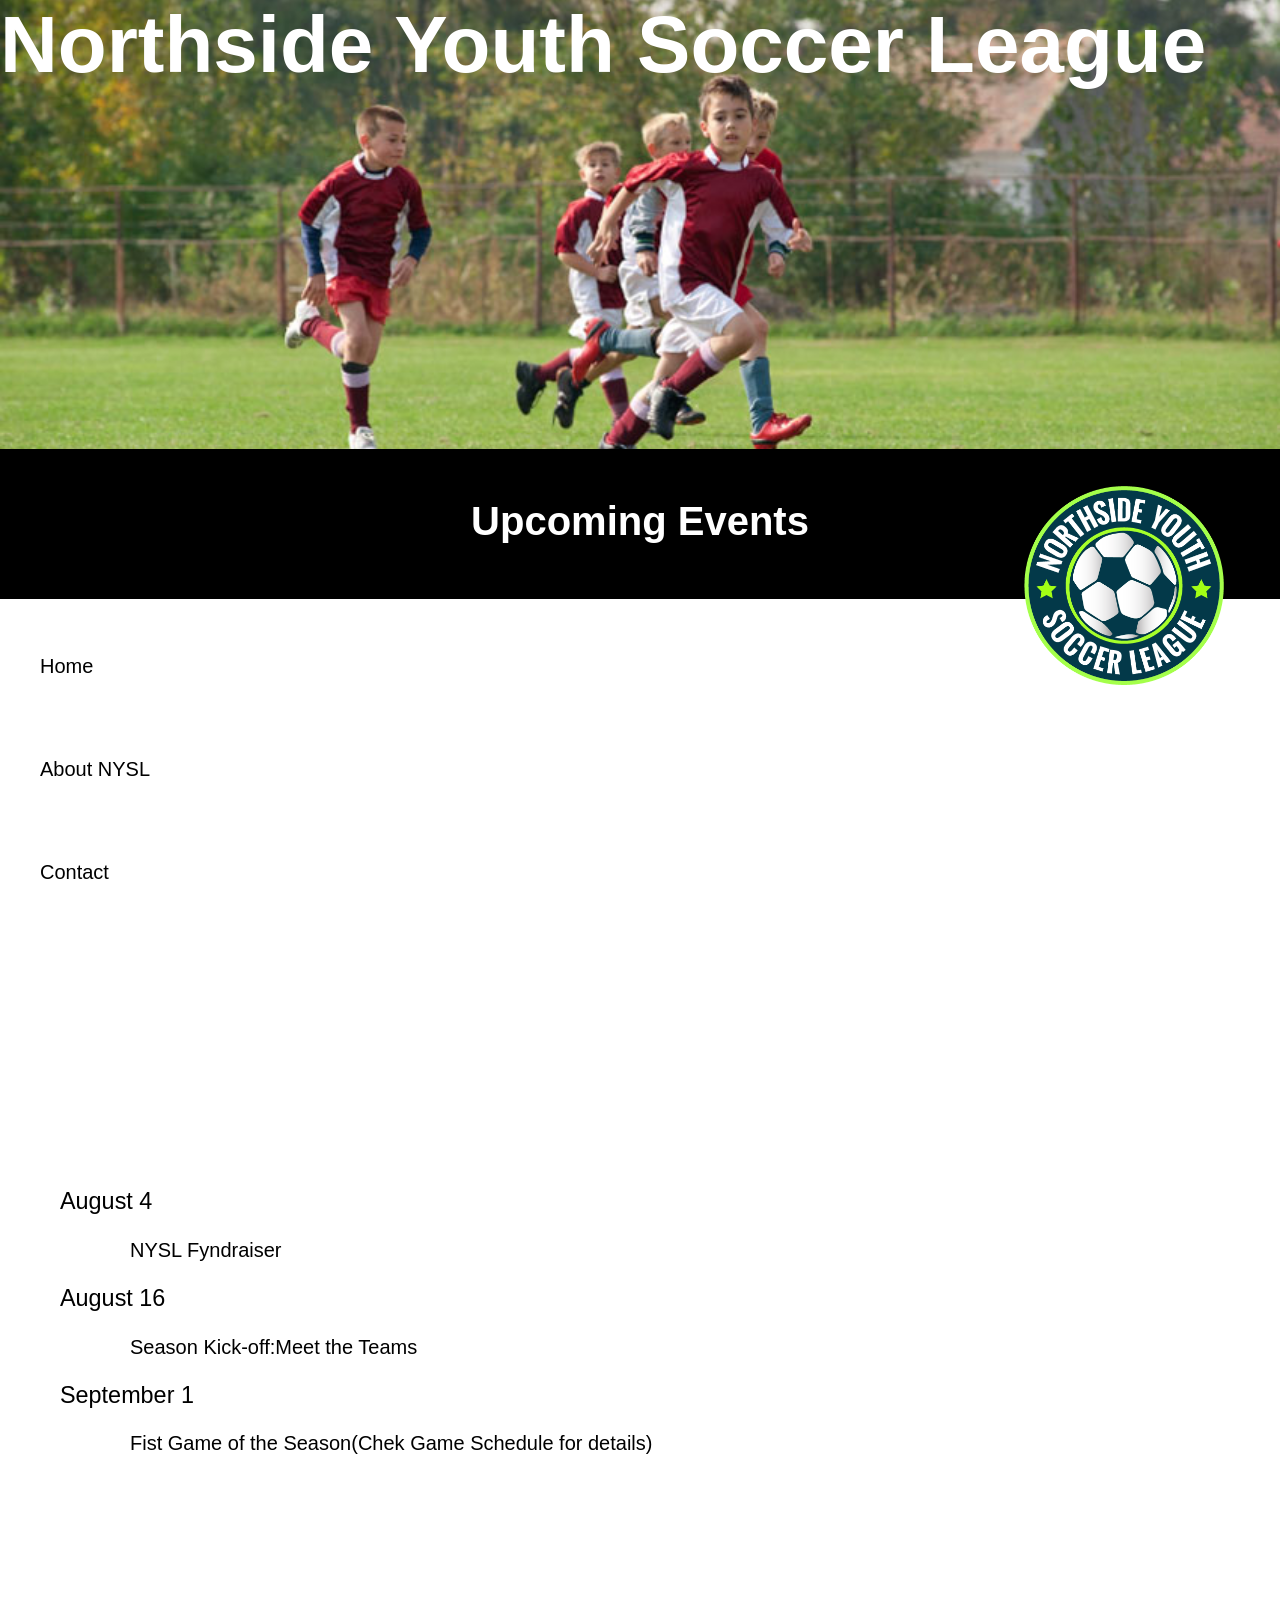
<file: PaginaCSS/index.html>
<!DOCTYPE html>
<html lang="en">
<head>
  <meta charset="utf-8">
  <meta name="viewport" content="width=device-width">
  <link rel="stylesheet" href="css/nysl.css">
  <title>About NYSL</title>
</head>
<body>
  <div class="container">
  <header class="main-header">
    <h1>Northside Youth Soccer League</h1>
  </header>
  <h2>Upcoming Events</h2>
  <img  src="img/nysl_logo.png" alt="logo">
  <nav class="nav1">
    <ul>
      <li><a href="index.html">Home</a></li> 
      <li><a href="aboutus.html">About NYSL</a></li> 
      <li><a href="contact.html">Contact</a></li>
    </ul> 
  </nav>
     <section class="sectioni">
        <article>
         <h3>August 4</h3>
         <p>NYSL Fyndraiser</p>
        </article>
        <article>
         <h3>August 16</h3>
         <p>Season Kick-off:Meet the Teams</p>
        </article>
        <article>
         <h3>September 1</h3>
         <p>Fist Game of the Season(Chek Game Schedule for details)</p>
        </article> 
    </section>
    </div>
</body>
</html>
</file>
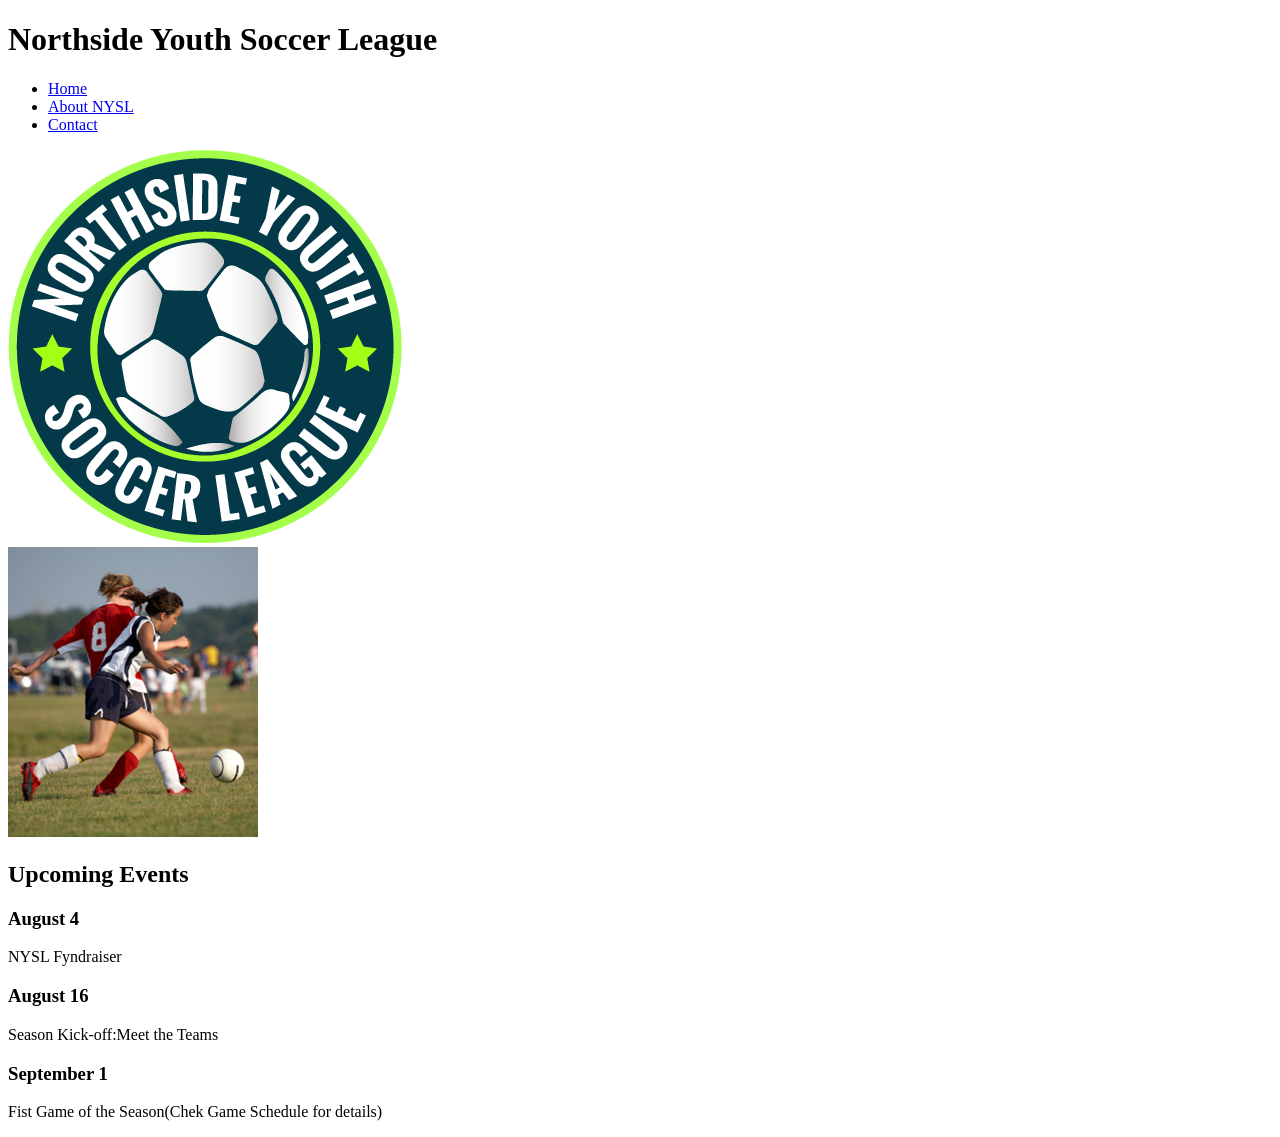
<file: PaginaHTML/index.html>
<!DOCTYPE html>
<html lang="en">
<head>
  <meta charset="utf-8">
  <meta name="viewport" content="width=device-width">
 <title>About NYSL</title>
</head>
<body>
  <header><h1>Northside Youth Soccer League</h1>
  <nav>
    <ul>
      <li><a href="index.html">Home</a></li> 
      <li><a href="aboutus.html">About NYSL</a></li> 
      <li><a href="contact.html">Contact</a></li>
    </ul> 
  </nav>
  </header>
  <aside><img src="img/nysl_logo.png" alt="logoNYSL"></aside>

   <aside><img  src="img/soccer_image2.jpg" alt="niña jugando"></aside>  
     <section>
       <h2>Upcoming Events</h2>
        <article>
         <h3>August 4</h3>
         <p>NYSL Fyndraiser</p>
        </article>
        <article>
         <h3>August 16</h3>
         <p>Season Kick-off:Meet the Teams</p>
        </article>
        <article>
         <h3>September 1</h3>
         <p>Fist Game of the Season(Chek Game Schedule for details)</p>
        </article> 
    </section>
 
</body>
</html>
</file>
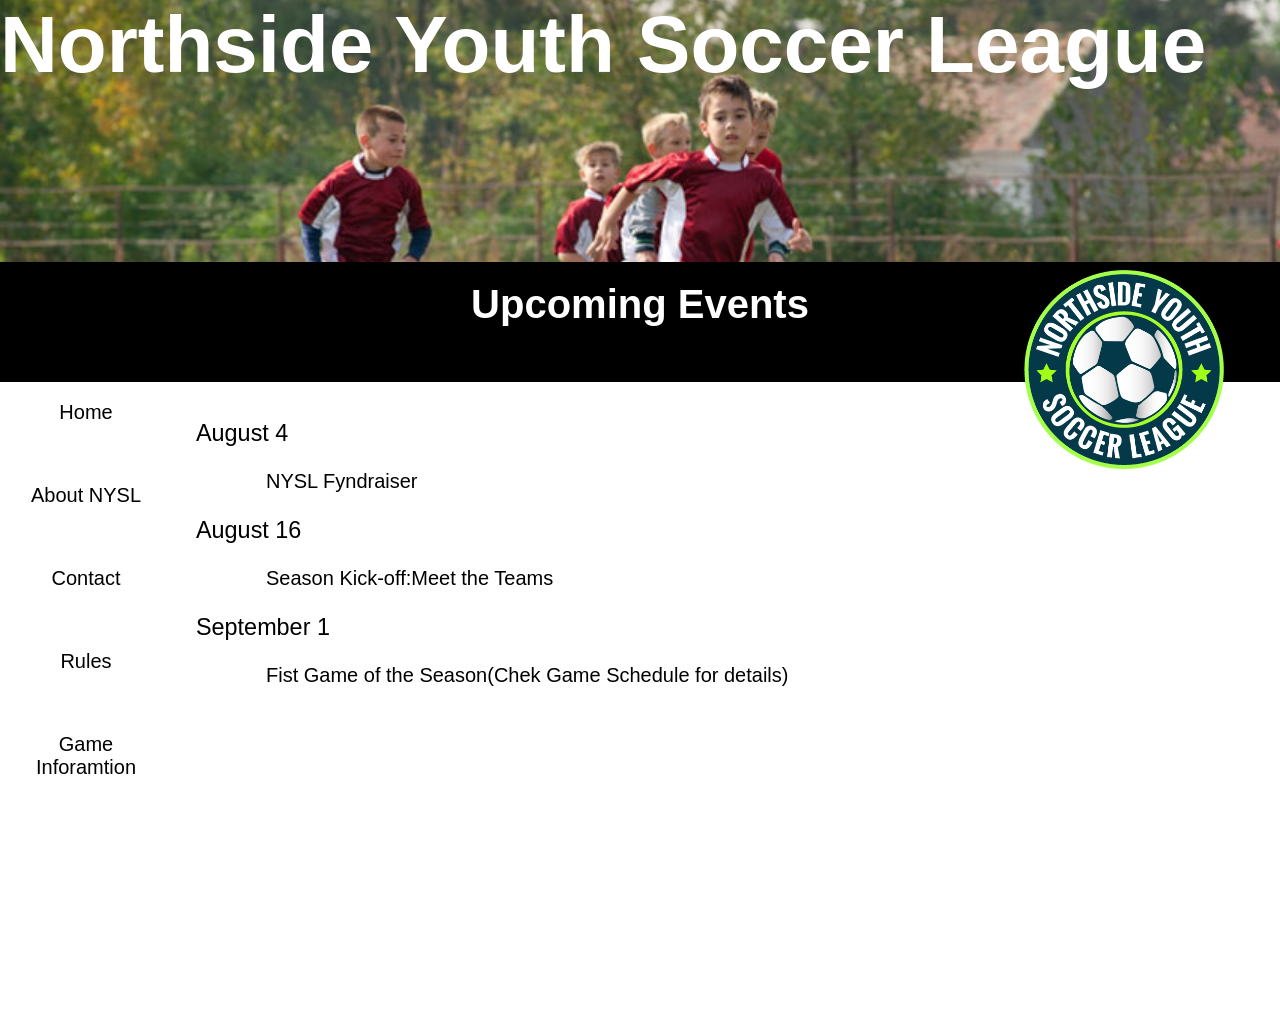
<file: PaginaList/index.html>
<!DOCTYPE html>
<html lang="en">
<head>
  <meta charset="utf-8">
  <meta name="viewport" content="width=device-width">
  <link rel="stylesheet" href="css/nysl.css">
  <title>About NYSL</title>
</head>
<body>
  <div class="container">
  <header class="main-header">
    <h1>Northside Youth Soccer League</h1>
  </header>
  <h2>Upcoming Events</h2>
  <img  src="img/nysl_logo.png" alt="logo">
  <div class="sub-container">
  <nav class="nav1">
    <ul>
      <li><a href="index.html">Home</a></li> 
      <li><a href="aboutus.html">About NYSL</a></li> 
      <li><a href="contact.html">Contact</a></li>
      <li><a href="rules.html">Rules</a></li>
      <li><a href="game_info.html">Game Inforamtion</a></li>
    </ul> 
  </nav>
     <section class="sectioni">
        <article>
         <h3>August 4</h3>
         <p>NYSL Fyndraiser</p>
        </article>
        <article>
         <h3>August 16</h3>
         <p>Season Kick-off:Meet the Teams</p>
        </article>
        <article>
         <h3>September 1</h3>
         <p>Fist Game of the Season(Chek Game Schedule for details)</p>
        </article> 
    </section>
    </div>
    </div>
</body>
</html>
</file>
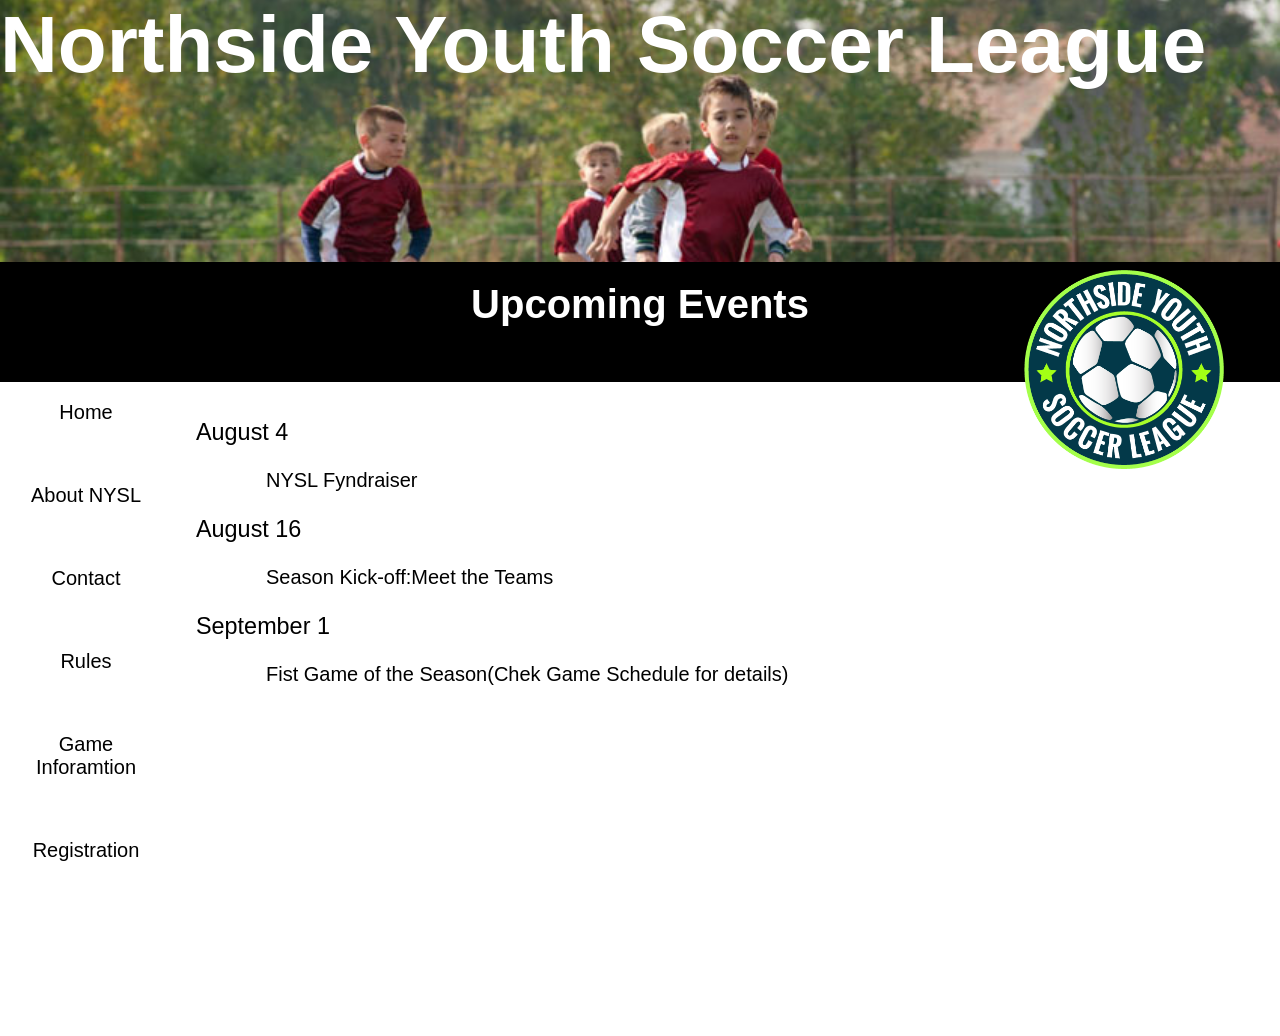
<file: PaginaMaps/index.html>
<!DOCTYPE html>
<html lang="en">
<head>
  <meta charset="utf-8">
  <meta name="viewport" content="width=device-width">
  <link rel="stylesheet" href="css/nysl.css">
  <title>About NYSL</title>
</head>
<body>
  <div class="container">
  <header class="main-header">
    <h1>Northside Youth Soccer League</h1>
  </header>
  <h2>Upcoming Events</h2>
  <img  src="img/nysl_logo.png" alt="logo">
  <div class="sub-container">
  <nav class="nav1">
    <ul>
      <li><a href="index.html">Home</a></li> 
      <li><a href="aboutus.html">About NYSL</a></li> 
      <li><a href="contact.html">Contact</a></li>
      <li><a href="rules.html">Rules</a></li>
      <li><a href="game_info.html">Game Inforamtion</a></li>
      <li><a href="registration.html">Registration</a></li>
    </ul> 
  </nav>
     <section class="sectioni">
        <article>
         <h3>August 4</h3>
         <p>NYSL Fyndraiser</p>
        </article>
        <article>
         <h3>August 16</h3>
         <p>Season Kick-off:Meet the Teams</p>
        </article>
        <article>
         <h3>September 1</h3>
         <p>Fist Game of the Season(Chek Game Schedule for details)</p>
        </article> 
    </section>
    </div>
    </div>
</body>
</html>
</file>
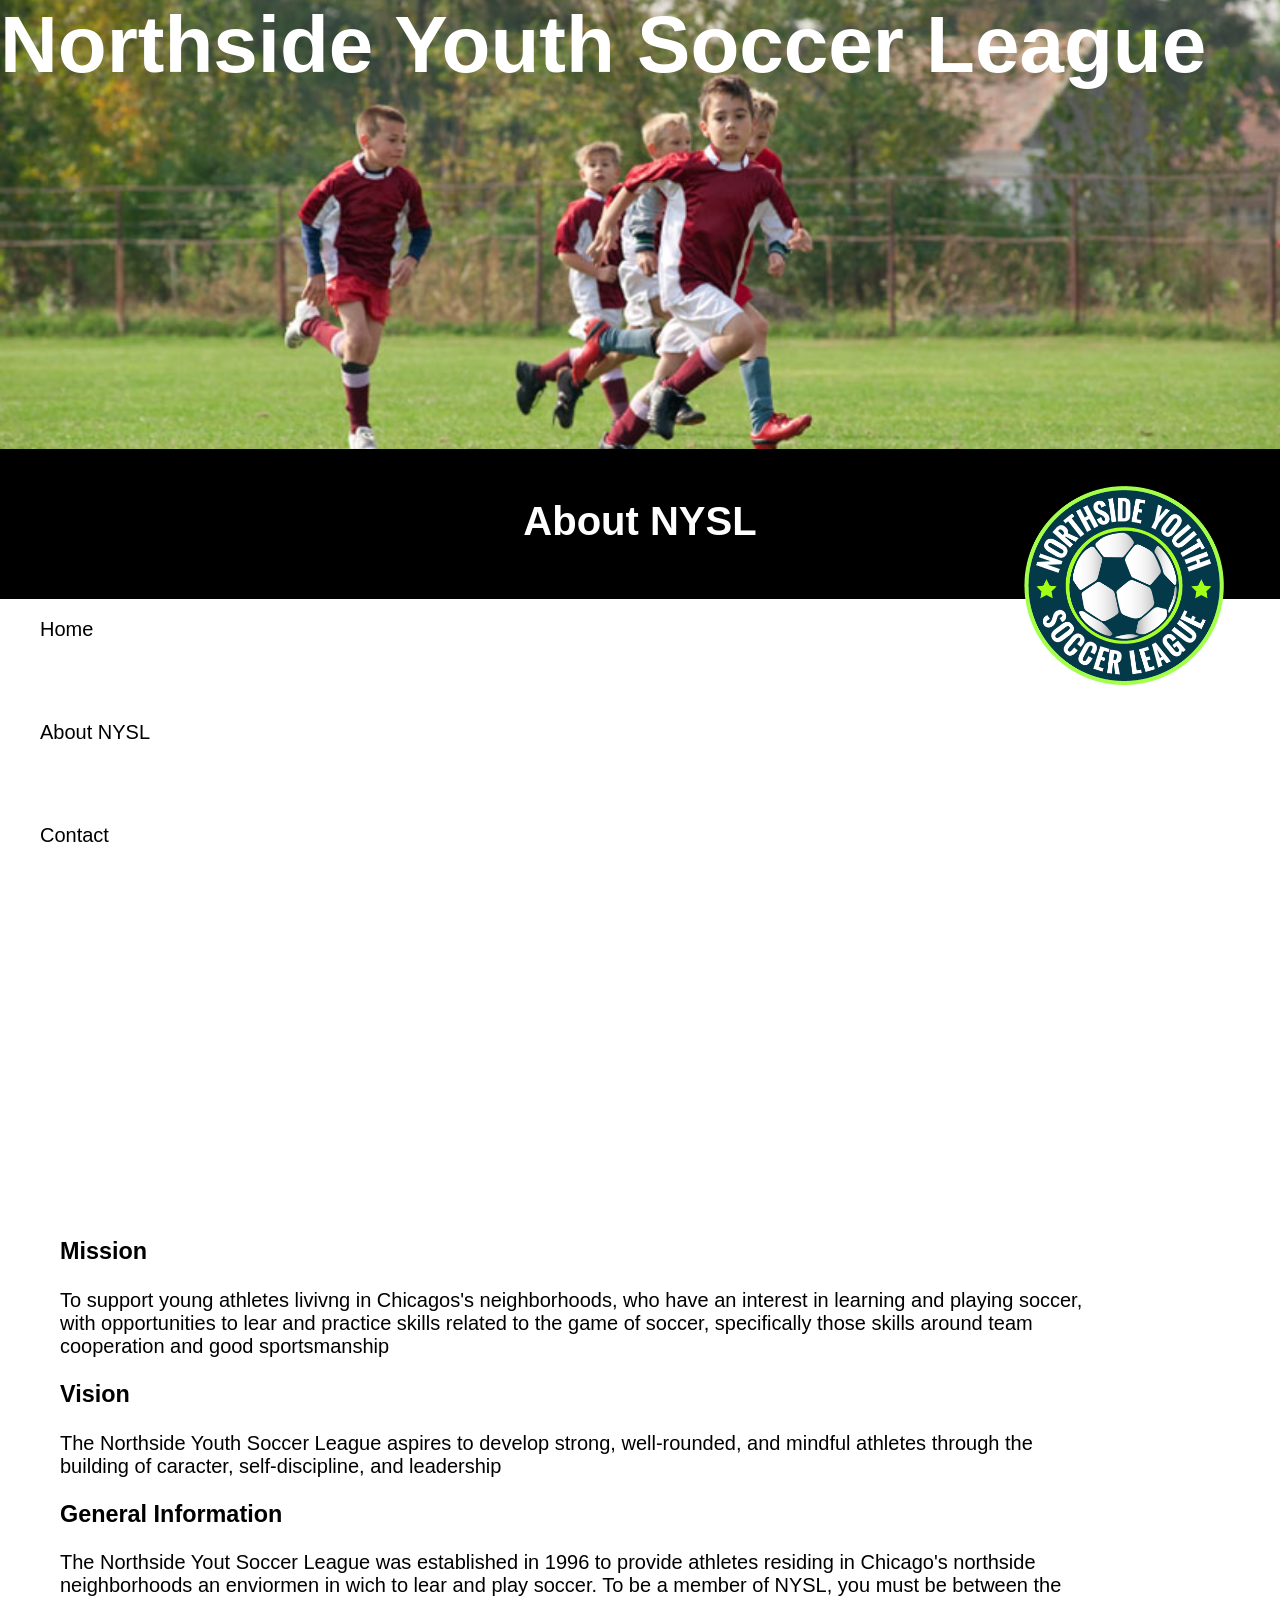
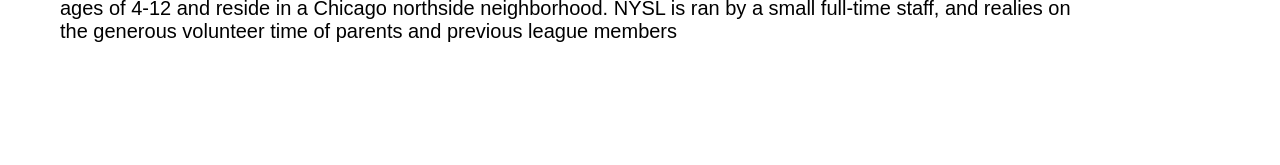
<file: PaginaCSS/aboutus.html>
<!DOCTYPE html>
<html lang="en">
<head>
 <meta charset="utf-8">
 <meta name="viewport" content="width=device-width">
 <link rel="stylesheet" href="css/nysl.css">
 <title>About NTSL</title>
</head>
<body>
  
   <header class="main-header"> <h1>Northside Youth Soccer League </h1></header>
   <img  src="img/nysl_logo.png" alt="logo">
   <h2>About NYSL</h2> 
   <nav class="nav2">
     <ul>
      <li><a href="index.html">Home</a></li>
      <li><a href="aboutus.html">About NYSL</a></li>
      <li><a href="contact.html">Contact</a></li>
     </ul> 
    </nav>
    <section class="sectiona">
    <article>
    <h3>Mission</h3>
    <p>To support young athletes livivng in Chicagos's neighborhoods,
    who have an interest in learning and playing soccer, with opportunities
    to lear and practice skills related to the game of soccer, specifically
    those skills around team cooperation and good sportsmanship</p>
    </article>
    <article>
    <h3>Vision</h3>
    <p>The Northside Youth Soccer League aspires to develop strong,
    well-rounded, and mindful athletes through the building of caracter,
    self-discipline, and leadership
    </p>
    </article>
    <article>
    <h3>General Information</h3>
    <p>The Northside Yout Soccer League was established in 1996 to
    provide athletes residing in Chicago's northside neighborhoods
    an enviormen in wich to lear and play soccer. To be a member of
    NYSL, you must be between the ages of 4-12 and reside in a Chicago
    northside neighborhood. NYSL is ran by a small full-time staff,
    and realies on the generous volunteer time of parents and previous
    league members
    </p>
    </article>
  </section>
</body>
</html>
</file>
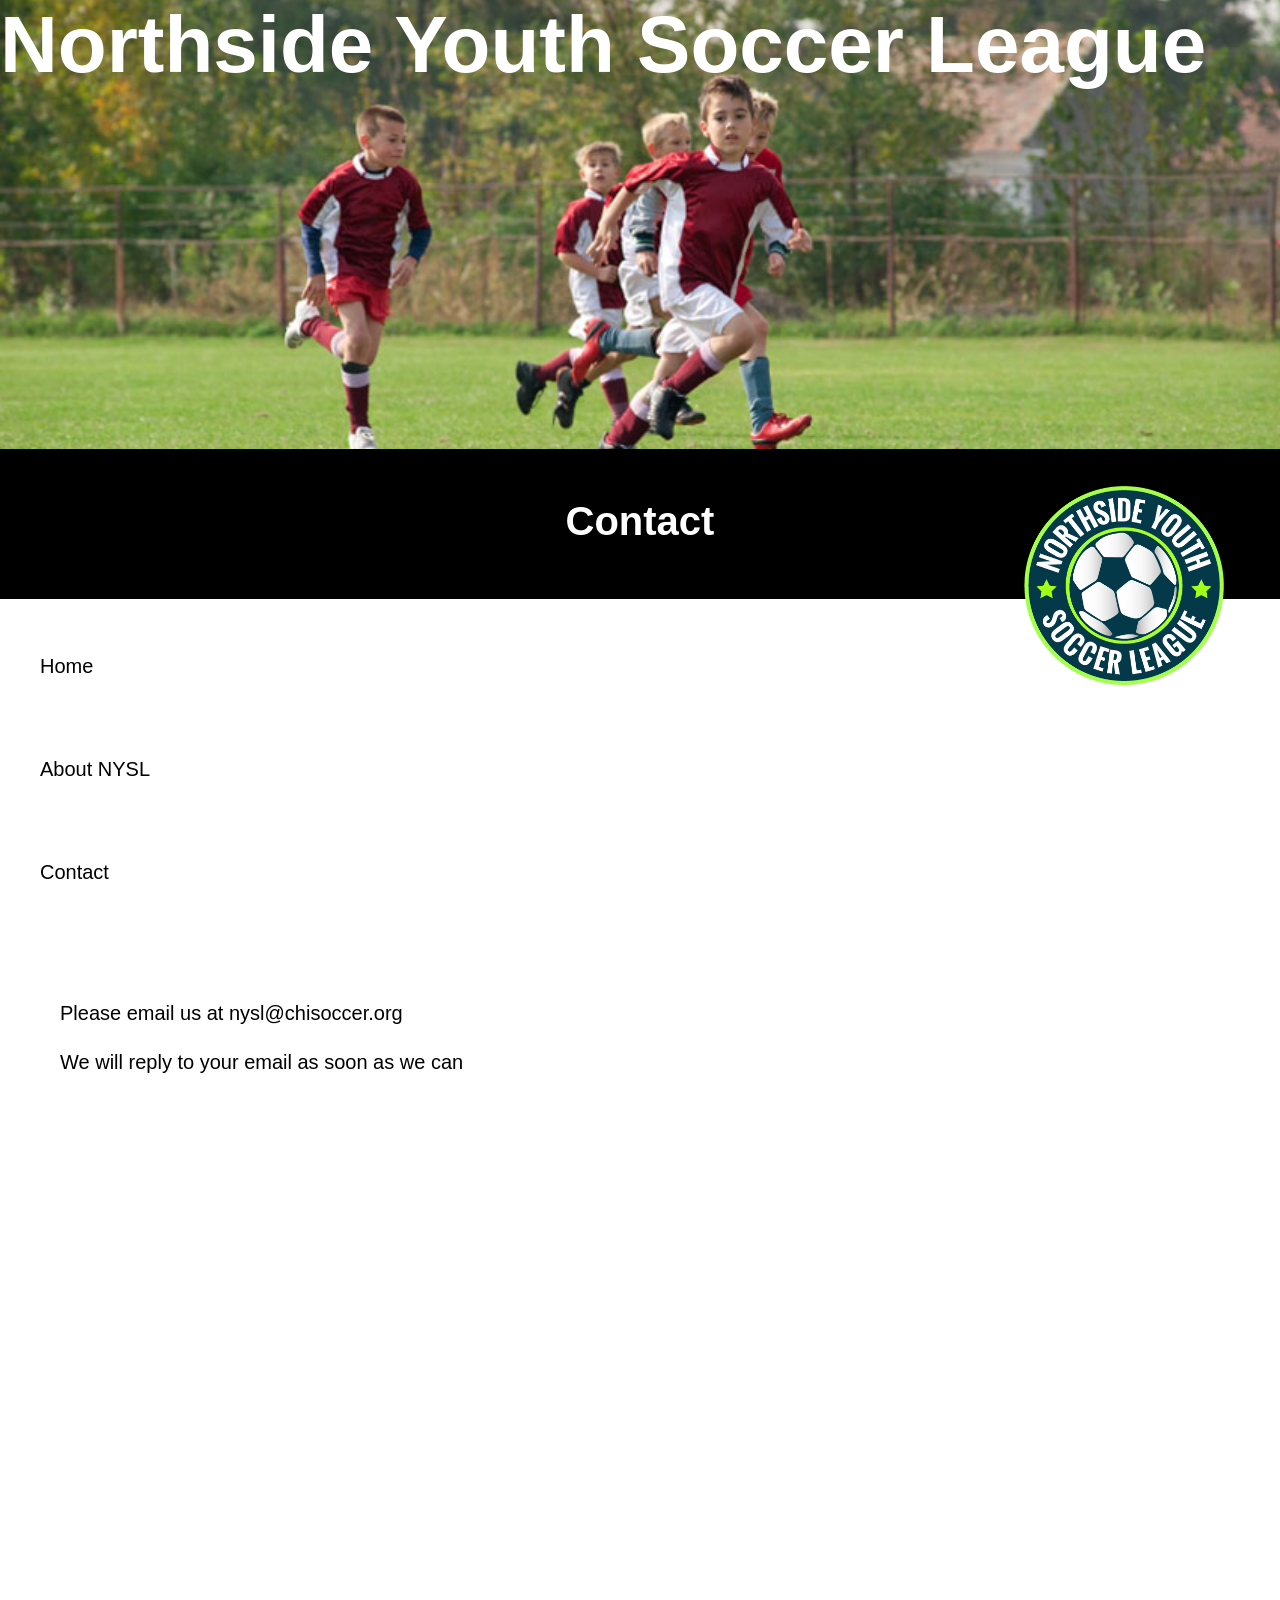
<file: PaginaCSS/contact.html>
<!DOCTYPE html>
<html lang="en">
 <head>
  <meta charset="utf-8">
  <meta name="viewport" content="width=device-width">
  <link rel="stylesheet" href="css/nysl.css">
  <title>About NTSL</title>
 </head>
 <body>
     <header class="main-header"><h1>Northside Youth Soccer League</h1></header>
     <img  src="img/nysl_logo.png" alt="logo">
     <h2>Contact</h2>
     <nav class="nav3">
        <ul>
            <li><a href="index.html">Home</a></li>
            <li><a href="aboutus.html">About NYSL</a></li>
            <li><a href="contact.html">Contact</a></li>
        </ul> 
      </nav>
     <section class="sectionc">
        <h4>Please email us at nysl@chisoccer.org</h4>
        <p>We will reply to your email as soon as we can</p>
    </section>
  </body>
</html>
</file>
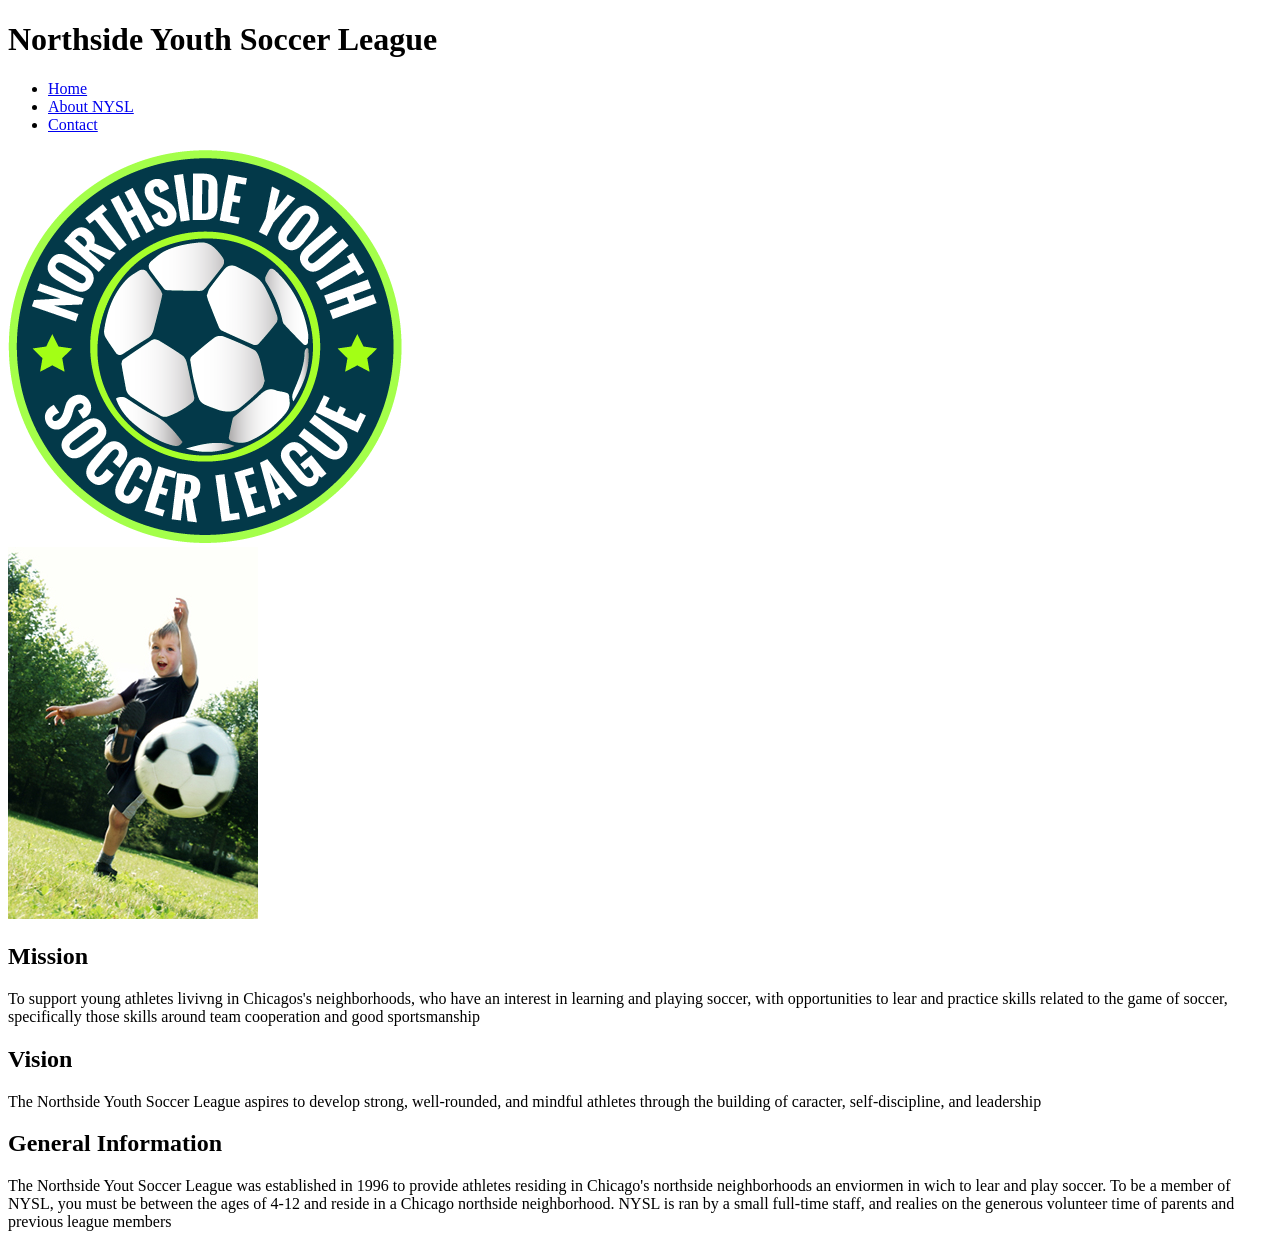
<file: PaginaHTML/aboutus.html>
<!DOCTYPE html>
<html lang="en">
<head>
 <meta charset="utf-8">
 <meta name="viewport" content="width=device-width">
 <title>About NTSL</title>
</head>
<body>
  
   <header> <h1>Northside Youth Soccer League </h1>
    <nav>
     <ul>
      <li><a href="index.html">Home</a></li>
      <li><a href="#">About NYSL</a></li>
      <li><a href="contact.html">Contact</a></li>
     </ul> 
    </nav>
  </header>
  <aside><img src="img/nysl_logo.png" alt="logoNYSL"></aside>

   <aside><img src="img/soccer_image1.jpg" alt="niñojugando"></aside>
   <section>
    <article>
    <h2>Mission</h2>
    <p>To support young athletes livivng in Chicagos's neighborhoods,
    who have an interest in learning and playing soccer, with opportunities
    to lear and practice skills related to the game of soccer, specifically
    those skills around team cooperation and good sportsmanship</p>
    </article>
    <article>
    <h2>Vision</h2>
    <p>The Northside Youth Soccer League aspires to develop strong,
    well-rounded, and mindful athletes through the building of caracter,
    self-discipline, and leadership
    </p>
    </article>
    <article>
    <h2>General Information</h2>
    <p>The Northside Yout Soccer League was established in 1996 to
    provide athletes residing in Chicago's northside neighborhoods
    an enviormen in wich to lear and play soccer. To be a member of
    NYSL, you must be between the ages of 4-12 and reside in a Chicago
    northside neighborhood. NYSL is ran by a small full-time staff,
    and realies on the generous volunteer time of parents and previous
    league members
    </p>
    </article>
  </section>
</body>
</html>
</file>
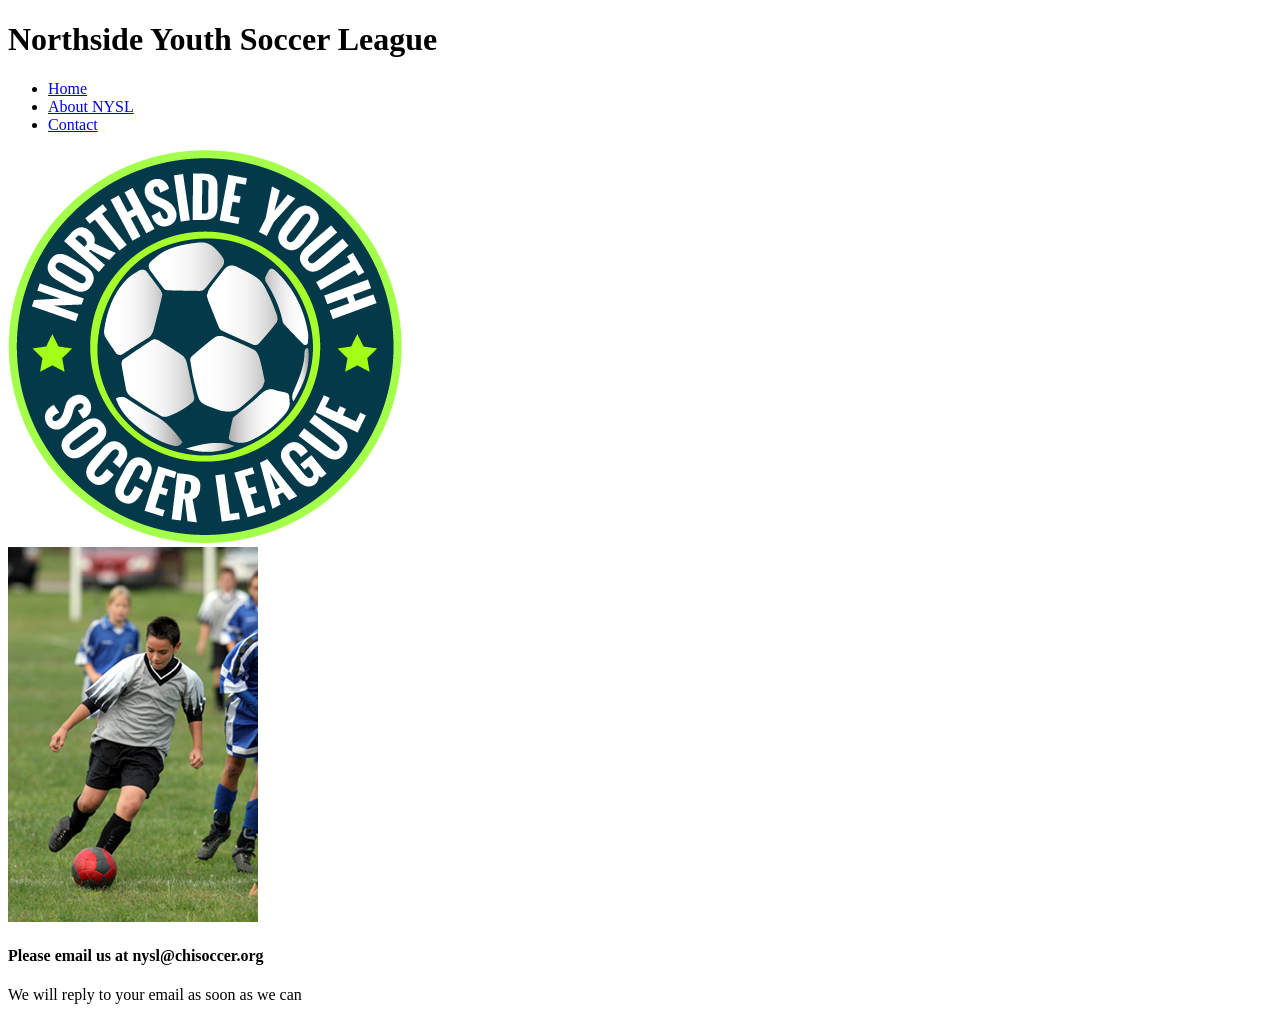
<file: PaginaHTML/contact.html>
<!DOCTYPE html>
<html lang="en">
 <head>
  <meta charset="utf-8">
  <meta name="viewport" content="width=device-width">
  <title>About NTSL</title>
 </head>
 <body>
     <header><h1>Northside Youth Soccer League</h1>
      <nav>
        <ul>
            <li><a href="index.html">Home</a></li>
            <li><a href="aboutus.html">About NYSL</a></li>
            <li><a href="contact.html">Contact</a></li>
        </ul> 
      </nav>
     </header>
     <aside><img src="img/nysl_logo.png" alt="logoNYSL"></aside>
     <aside><img src="img/soccer_image3.jpg" alt="niñojugando"></aside>
     <section>
        <h4>Please email us at nysl@chisoccer.org</h4>
        <p>We will reply to your email as soon as we can</p>
    </section>
  </body>
</html>
</file>
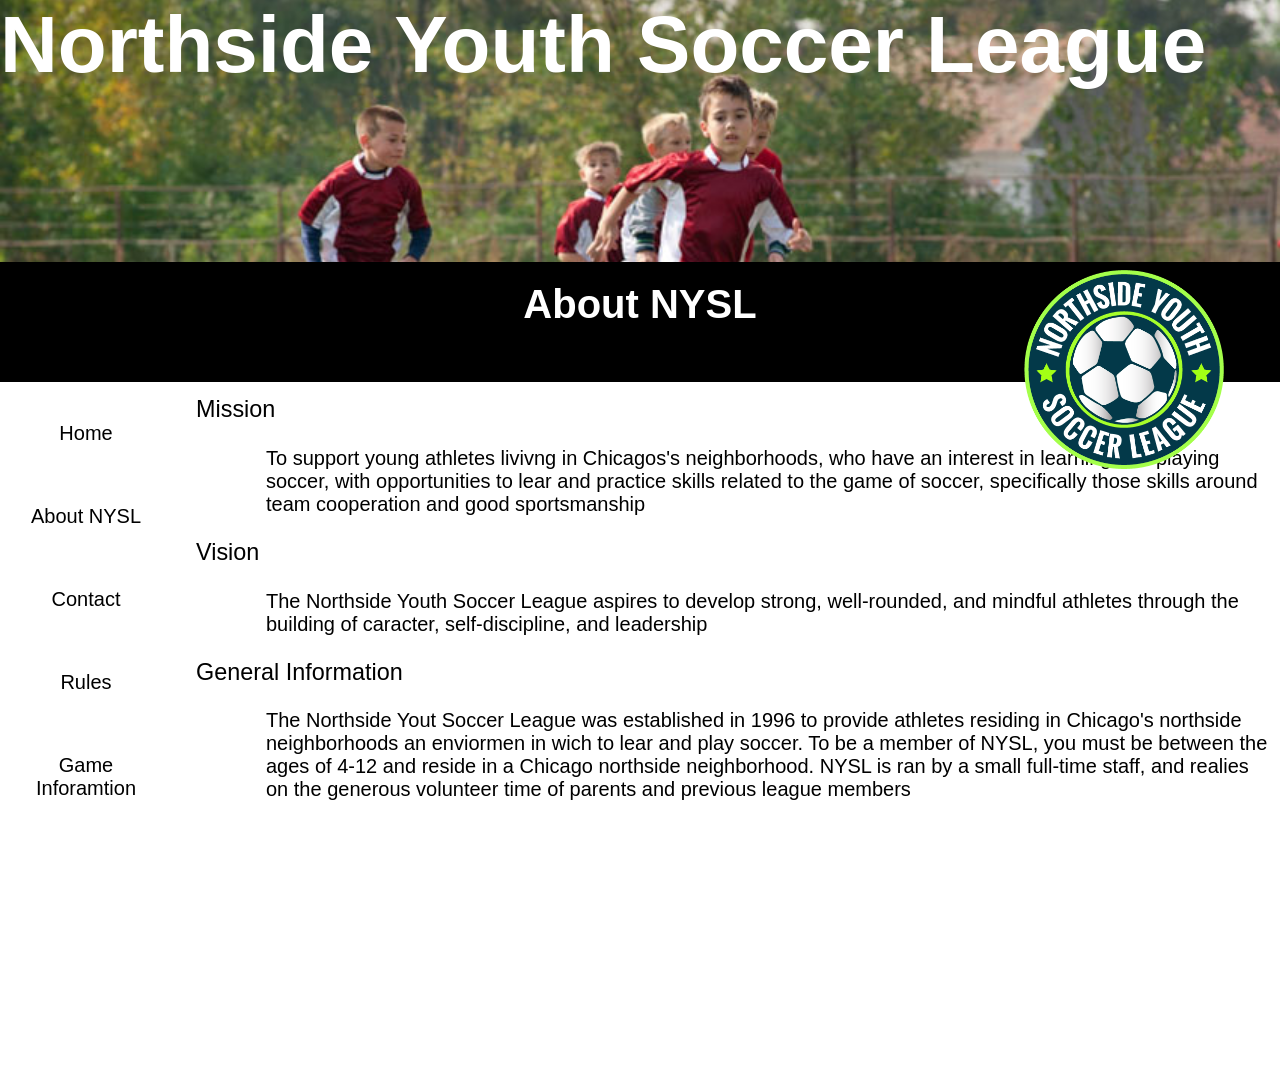
<file: PaginaList/aboutus.html>
<!DOCTYPE html>
<html lang="en">
<head>
 <meta charset="utf-8">
 <meta name="viewport" content="width=device-width">
 <link rel="stylesheet" href="css/nysl.css">
 <title>About NTSL</title>
</head>
<body>
   <div class="container">
   <header class="main-header"> <h1>Northside Youth Soccer League </h1></header>
   <img  src="img/nysl_logo.png" alt="logo">
   <h2>About NYSL</h2>
   <div class="sub-container"> 
   <nav class="nav2">
     <ul>
      <li><a href="index.html">Home</a></li>
      <li><a href="aboutus.html">About NYSL</a></li>
      <li><a href="contact.html">Contact</a></li>
      <li><a href="rules.html">Rules</a></li>
      <li><a href="game_info.html">Game Inforamtion</a></li>
     </ul> 
    </nav>
    <section class="sectiona">
    <article>
    <h3>Mission</h3>
    <p>To support young athletes livivng in Chicagos's neighborhoods,
    who have an interest in learning and playing soccer, with opportunities
    to lear and practice skills related to the game of soccer, specifically
    those skills around team cooperation and good sportsmanship</p>
    </article>
    <article>
    <h3>Vision</h3>
    <p>The Northside Youth Soccer League aspires to develop strong,
    well-rounded, and mindful athletes through the building of caracter,
    self-discipline, and leadership
    </p>
    </article>
    <article>
    <h3>General Information</h3>
    <p>The Northside Yout Soccer League was established in 1996 to
    provide athletes residing in Chicago's northside neighborhoods
    an enviormen in wich to lear and play soccer. To be a member of
    NYSL, you must be between the ages of 4-12 and reside in a Chicago
    northside neighborhood. NYSL is ran by a small full-time staff,
    and realies on the generous volunteer time of parents and previous
    league members
    </p>
    </article>
  </section>
  </div>
  </div>
</body>
</html>
</file>
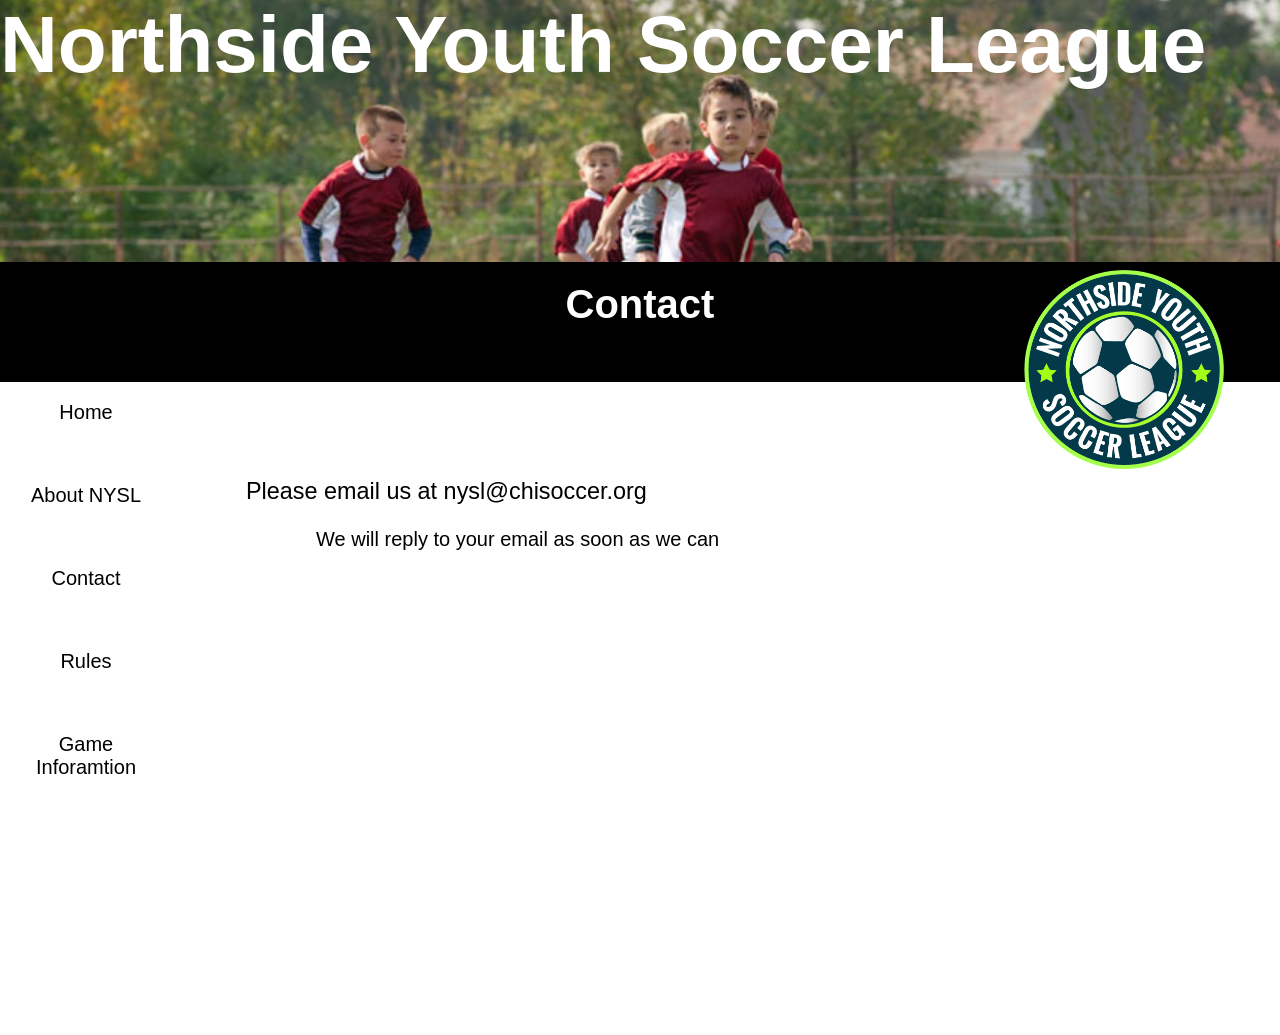
<file: PaginaList/contact.html>
<!DOCTYPE html>
<html lang="en">
 <head>
  <meta charset="utf-8">
  <meta name="viewport" content="width=device-width">
  <link rel="stylesheet" href="css/nysl.css">
  <title>About NTSL</title>
 </head>
 <body>
     <header class="main-header"><h1>Northside Youth Soccer League</h1></header>
     <img  src="img/nysl_logo.png" alt="logo">
     <h2>Contact</h2>
     <div class="sub-container">
     <nav class="nav3">
        <ul>
            <li><a href="index.html">Home</a></li>
            <li><a href="aboutus.html">About NYSL</a></li>
            <li><a href="contact.html">Contact</a></li>
            <li><a href="rules.html">Rules</a></li>
            <li><a href="game_info.html">Game Inforamtion</a></li>
        </ul> 
      </nav>
     <section class="sectionc">
       <article>
        <h3>Please email us at nysl@chisoccer.org</h3>
        <p>We will reply to your email as soon as we can</p>
        </article>
      </section>
     </div>
  </body>
</html>
</file>
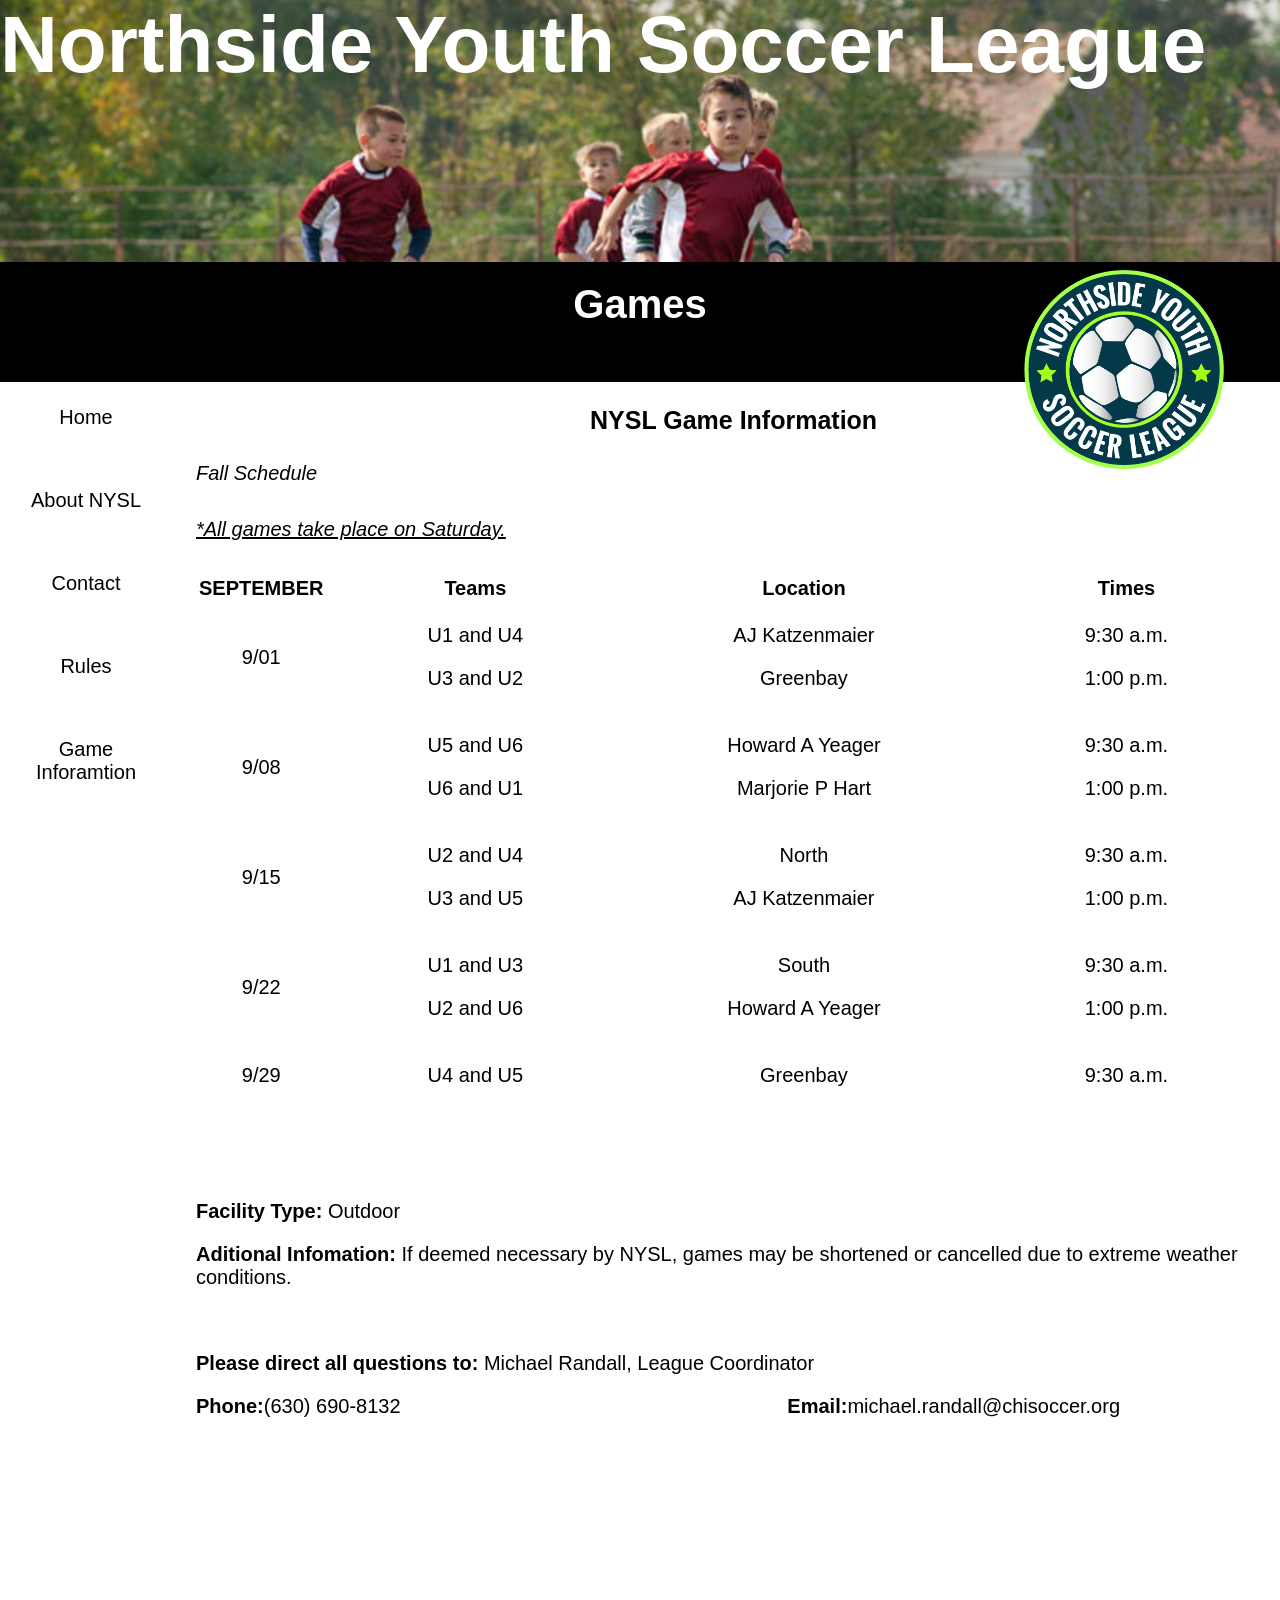
<file: PaginaList/game_info.html>
<!DOCTYPE html>
<html lang="en">
 <head>
  <meta charset="utf-8">
  <meta name="viewport" content="width=device-width">
  <link rel="stylesheet" href="css/game.css">
  <title>About NTSL</title>
 </head>
 <body>
     <header class="main-header"><h1>Northside Youth Soccer League</h1></header>
     <img  src="img/nysl_logo.png" alt="logo">
     <h2>Games</h2>
     <div class="sub-container">
     <nav class="nav5">
        <ul>
            <li><a href="index.html">Home</a></li>
            <li><a href="aboutus.html">About NYSL</a></li>
            <li><a href="contact.html">Contact</a></li>
            <li><a href="rules.html">Rules</a></li>
            <li><a href="game_info.html">Game Inforamtion</a></li>
        </ul> 
      </nav>
      <section class="sectiong">
            <h3>NYSL Game Information</h3>
            <h4>Fall Schedule</h4>
            <h5>*All games take place on Saturday.</h5>
            
     <div class="container">
            <table>
                <tr class="tabla1">
                    <th>SEPTEMBER</th>
                    <th>Teams</th>
                    <th>Location</th>
                    <th>Times</th>
                </tr>
                <tr>
                    <td>9/01</td>
                    <td><p>U1 and U4</p><p>U3 and U2</p></td>
                    <td><p>AJ Katzenmaier</p><p>Greenbay</p></td>
                    <td><p>9:30 a.m. </p><p>1:00 p.m. </p></td>
                </tr>
                <tr>
                    <td>9/08</td>
                    <td><p>U5 and U6</p><p>U6 and U1</p></td>
                    <td><p>Howard A Yeager  </p><p>Marjorie P Hart</p></td>
                    <td><p>9:30 a.m. </p><p>1:00 p.m. </p></td>
                </tr>
                <tr>
                    <td>9/15</td>
                    <td><p>U2 and U4</p><p>U3 and U5</p></td>
                    <td><p>North </p><p>AJ Katzenmaier </p></td>
                    <td><p>9:30 a.m. </p><p>1:00 p.m. </p></td> 
                </tr>
                <tr>
                    <td>9/22</td>
                    <td><p>U1 and U3</p><p>U2 and U6</p></td>
                    <td><p>South </p><p>Howard A Yeager</p></td>
                    <td><p>9:30 a.m. </p><p>1:00 p.m. </p></td>
                </tr>
                <tr>
                       <td>9/29</td>
                       <td><p>U4 and U5</p></td>
                       <td><p>Greenbay</p></td>
                       <td><p>9:30 a.m.</p></td>
                </tr>
            </table>
        </div>
        <footer>
        <p><b>Facility Type:</b> Outdoor</p>
        <p><b>Aditional Infomation:</b> If deemed necessary by NYSL, games may be shortened or cancelled due to extreme weather conditions. </p>
        <br><p><b>Please direct all questions to: </b>Michael Randall, League Coordinator </p>
        <p><b>Phone:</b>(630) 690-8132</p><p class="separacion"><b>Email:</b>michael.randall@chisoccer.org </p>
        </footer>
        </section>
     </div>
 </body>
</file>
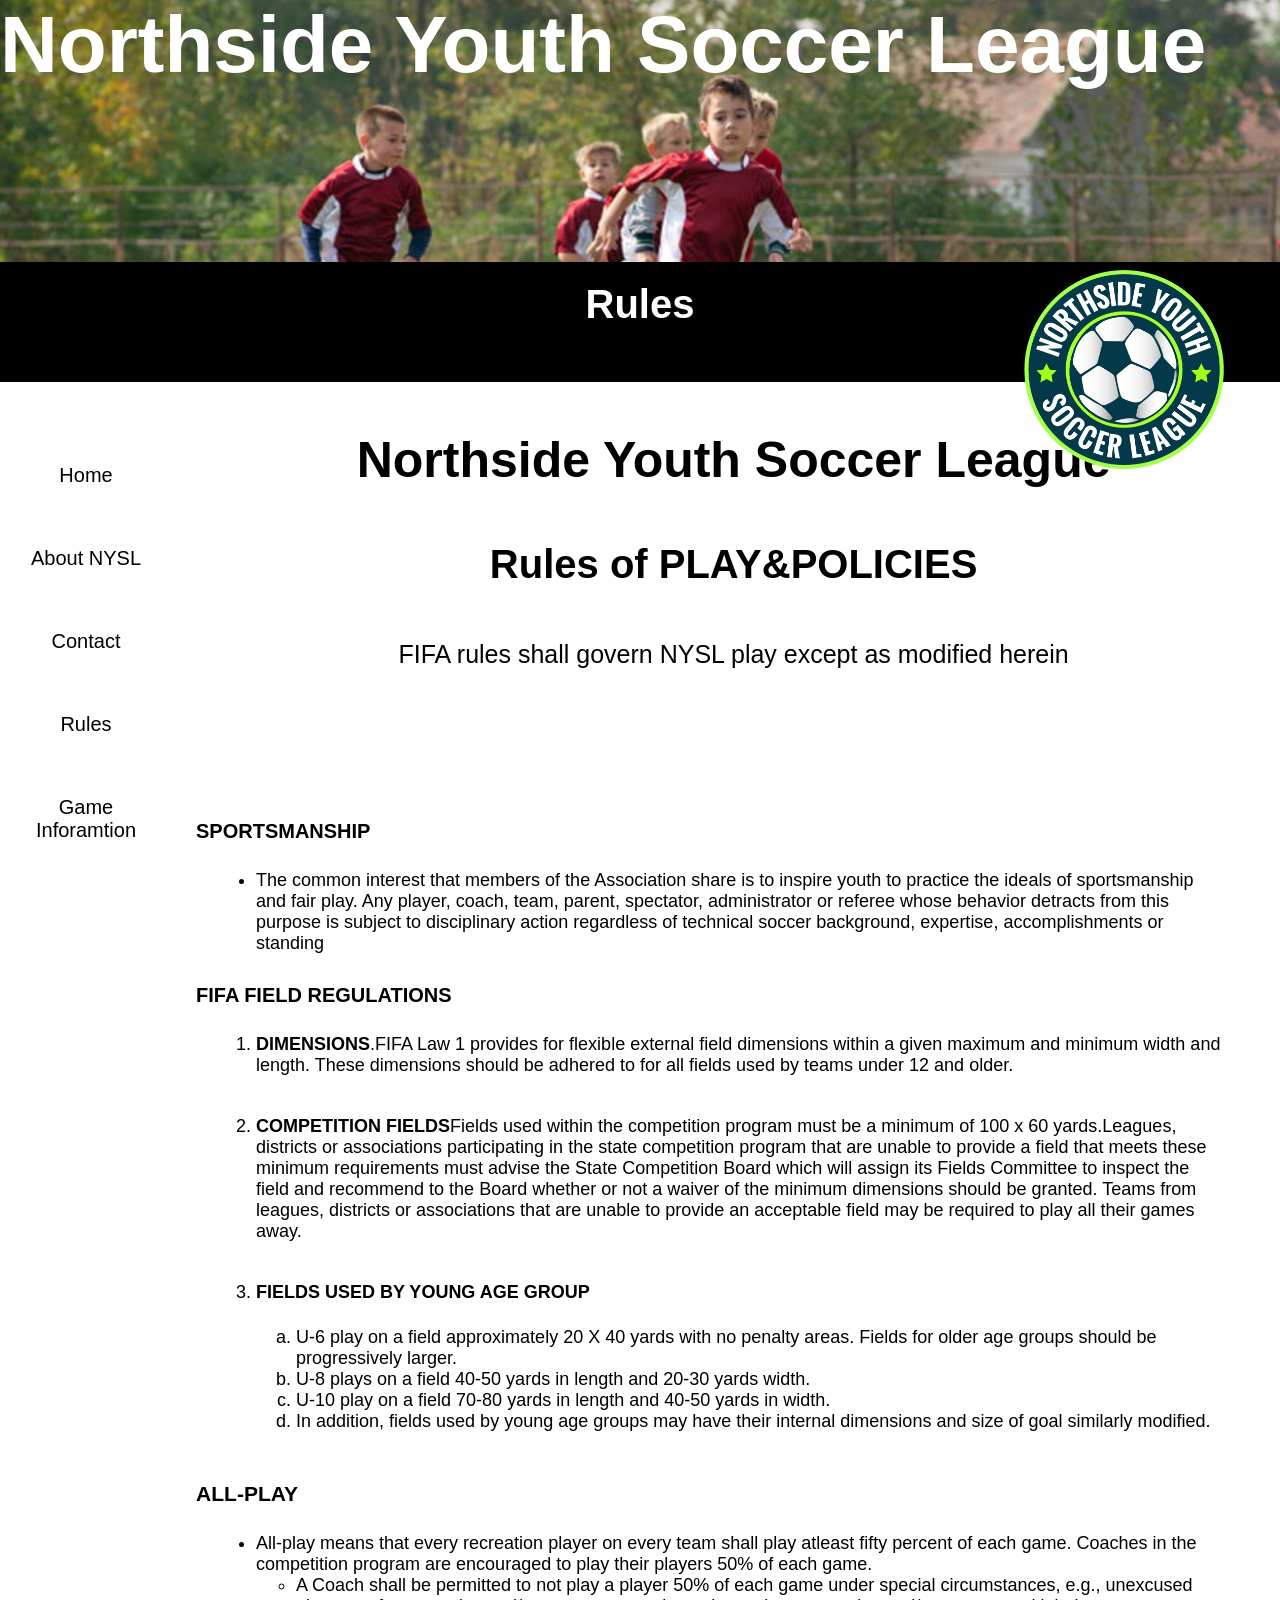
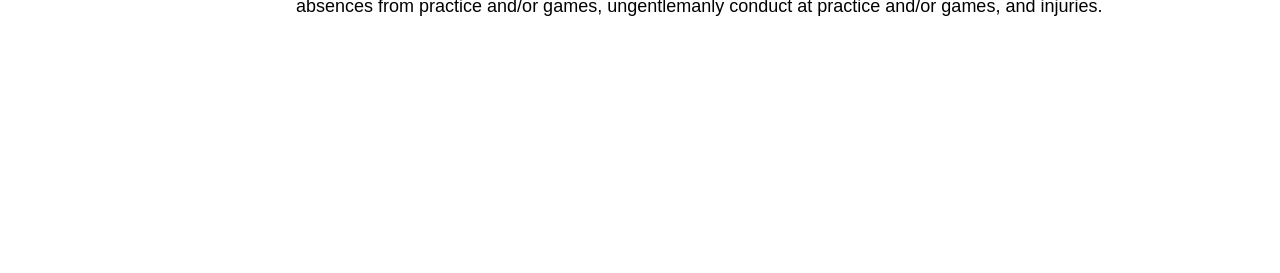
<file: PaginaList/rules.html>
<!DOCTYPE html>
<html lang="en">
<head>
  <meta charset="utf-8">
  <meta name="viewport" content="width=device-width">
  <link rel="stylesheet" href="css/rules.css">
  <title>About NYSL</title>
</head>
<body>
    <div class="container">
     <header class="main-header">
     <h1>Northside Youth Soccer League</h1></header>
     <h2>Rules</h2>
     <img  src="img/nysl_logo.png" alt="logo">
     <div class="sub-container">
        <nav class="nav4">
          <ul>
          <li><a href="index.html">Home</a></li> 
          <li><a href="aboutus.html">About NYSL</a></li> 
          <li><a href="contact.html">Contact</a></li>
          <li><a href="rules.html">Rules</a></li>
          <li><a href="game_info.html">Game Inforamtion</a></li>
          </ul> 
        </nav>
        <section class="sectionr">
            <div class="div-header">
            <h3>Northside Youth Soccer League</h3>
            <h4>Rules of PLAY&POLICIES</h4>
            <p>FIFA rules shall govern NYSL play except as modified herein</p>      
            </div> 
            <section class="sub-section">
                <article class="art1">
                    <h3>SPORTSMANSHIP</h3>
                    <ul>
                        <li>The common interest that members of the Association share is to inspire 
                            youth to practice the ideals of sportsmanship and fair play. Any player, 
                            coach, team, parent, spectator, administrator or referee whose behavior detracts 
                            from this purpose is subject to disciplinary action regardless of technical 
                            soccer background, expertise, accomplishments or standing</li>
                    </ul>
                </article>
                <article class="art2">
                    <h3>FIFA FIELD REGULATIONS</h3>
                    <ol>
                        <li><p>DIMENSIONS</p>.FIFA Law 1 provides for flexible external field dimensions 
                            within a given maximum and minimum width and length. These dimensions should 
                            be adhered to for all fields used by teams under 12 and older.</li>
                        <li><p>COMPETITION FIELDS</p>Fields used within the competition program must be 
                            a minimum of 100 x 60 yards.Leagues, districts or associations participating 
                            in the state competition program that are unable to provide a field that meets
                             these minimum requirements must advise the State Competition Board which will
                              assign its Fields Committee to inspect the field and recommend to the Board 
                              whether or not a waiver of the minimum dimensions should be granted. Teams 
                              from leagues, districts or associations that are unable to provide an acceptable
                               field may be required to play all their games away.</li>
                        <li><h4>FIELDS USED BY YOUNG AGE GROUP</h4><ol type="a">
                            <li>U-6 play on a field approximately 20 X 40 yards with no penalty areas. Fields 
                                for older age groups should be progressively larger.</li>
                            <li >U-8 plays on a field 40-50 yards in length and 20-30 yards width.</li>
                            <li >U-10 play on a field 70-80 yards in length and 40-50 yards in width. </li>
                            <li >In addition, fields used by young age groups may have their internal dimensions 
                                and size of goal similarly modified. </li>
                            </ol>   
                        </li>
                    </ol>
                </article>
                <article class="art3">
                    <h3>ALL-PLAY</h3>
                    <ul><li>All-play means that every recreation player on every team shall play atleast fifty 
                        percent of each game. Coaches in the competition program are encouraged to play their 
                        players 50% of each game. <ul><li>A Coach shall be permitted to not play a player 50% of
                             each game under special circumstances, e.g., unexcused absences from practice and/or 
                             games, ungentlemanly conduct at practice and/or games, and injuries. </li></ul></li>
                    </ul>
                </article>
            </section>      
        </section>
     </div>
     </div>
</body>
</html>
</file>
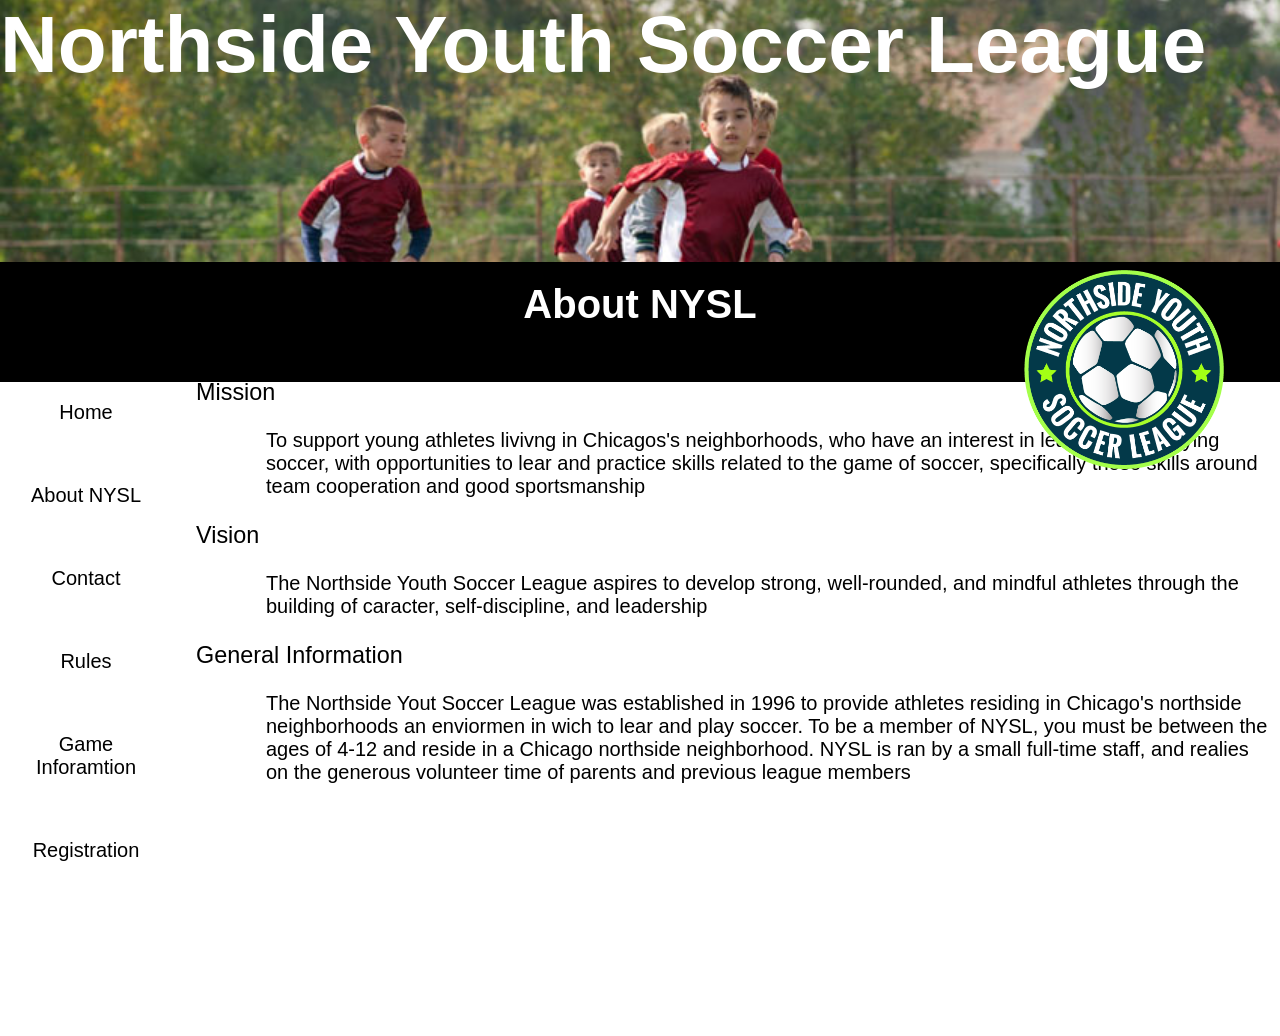
<file: PaginaMaps/aboutus.html>
<!DOCTYPE html>
<html lang="en">
<head>
 <meta charset="utf-8">
 <meta name="viewport" content="width=device-width">
 <link rel="stylesheet" href="css/nysl.css">
 <title>About NTSL</title>
</head>
<body>
   <div class="container">
   <header class="main-header"> <h1>Northside Youth Soccer League </h1></header>
   <img  src="img/nysl_logo.png" alt="logo">
   <h2>About NYSL</h2>
   <div class="sub-container"> 
   <nav class="nav2">
     <ul>
      <li><a href="index.html">Home</a></li>
      <li><a href="aboutus.html">About NYSL</a></li>
      <li><a href="contact.html">Contact</a></li>
      <li><a href="rules.html">Rules</a></li>
      <li><a href="game_info.html">Game Inforamtion</a></li>
      <li><a href="registration.html">Registration</a></li>
     </ul> 
    </nav>
    <section class="sectiona">
    <article>
    <h3>Mission</h3>
    <p>To support young athletes livivng in Chicagos's neighborhoods,
    who have an interest in learning and playing soccer, with opportunities
    to lear and practice skills related to the game of soccer, specifically
    those skills around team cooperation and good sportsmanship</p>
    </article>
    <article>
    <h3>Vision</h3>
    <p>The Northside Youth Soccer League aspires to develop strong,
    well-rounded, and mindful athletes through the building of caracter,
    self-discipline, and leadership
    </p>
    </article>
    <article>
    <h3>General Information</h3>
    <p>The Northside Yout Soccer League was established in 1996 to
    provide athletes residing in Chicago's northside neighborhoods
    an enviormen in wich to lear and play soccer. To be a member of
    NYSL, you must be between the ages of 4-12 and reside in a Chicago
    northside neighborhood. NYSL is ran by a small full-time staff,
    and realies on the generous volunteer time of parents and previous
    league members
    </p>
    </article>
  </section>
  </div>
  </div>
</body>
</html>
</file>
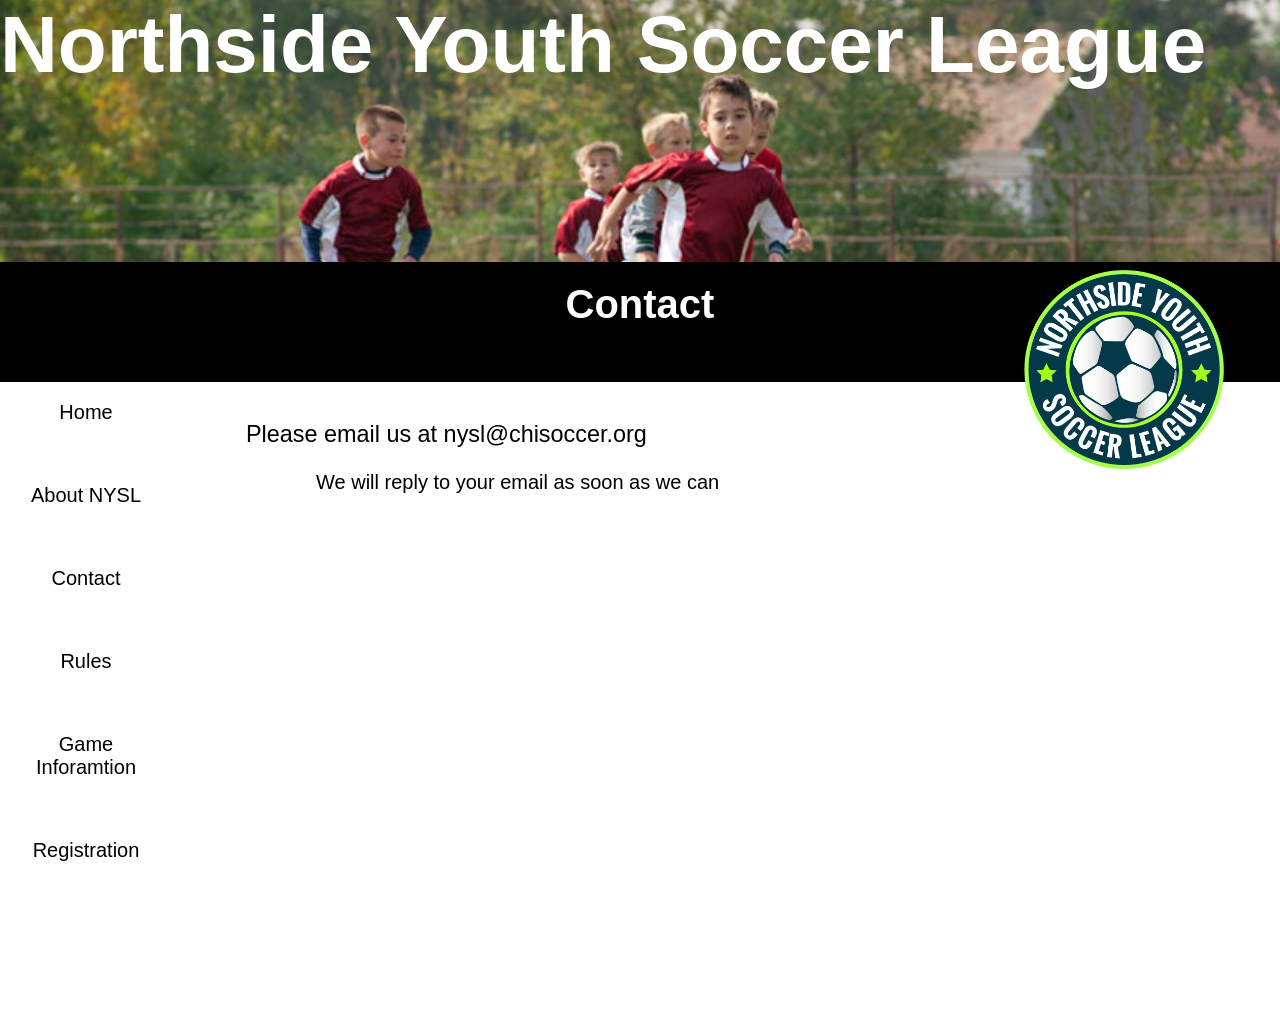
<file: PaginaMaps/contact.html>
<!DOCTYPE html>
<html lang="en">
 <head>
  <meta charset="utf-8">
  <meta name="viewport" content="width=device-width">
  <link rel="stylesheet" href="css/nysl.css">
  <title>About NTSL</title>
 </head>
 <body>
     <header class="main-header"><h1>Northside Youth Soccer League</h1></header>
     <img  src="img/nysl_logo.png" alt="logo">
     <h2>Contact</h2>
     <div class="sub-container">
     <nav class="nav3">
        <ul>
            <li><a href="index.html">Home</a></li>
            <li><a href="aboutus.html">About NYSL</a></li>
            <li><a href="contact.html">Contact</a></li>
            <li><a href="rules.html">Rules</a></li>
            <li><a href="game_info.html">Game Inforamtion</a></li>
            <li><a href="registration.html">Registration</a></li>
        </ul> 
      </nav>
     <section class="sectionc">
       <article>
        <h3>Please email us at nysl@chisoccer.org</h3>
        <p>We will reply to your email as soon as we can</p>
        </article>
      </section>
     </div>
  </body>
</html>
</file>
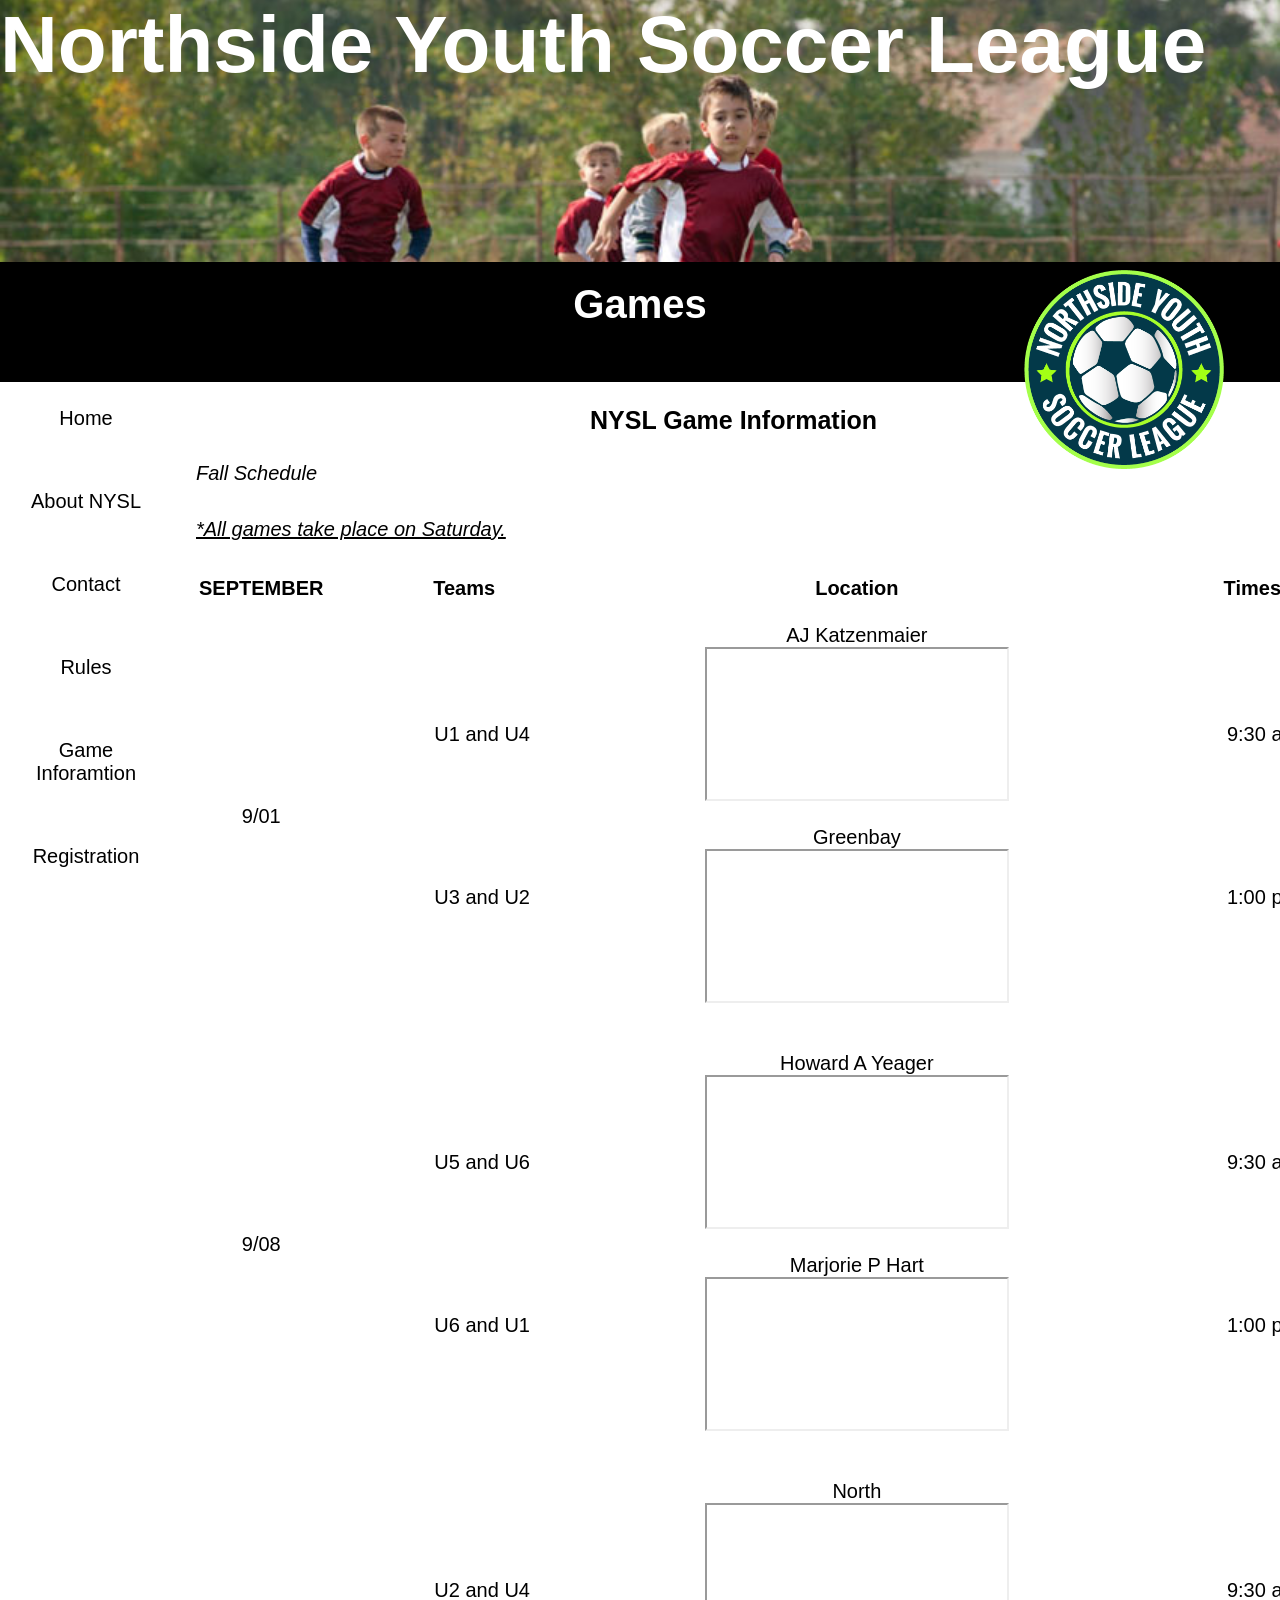
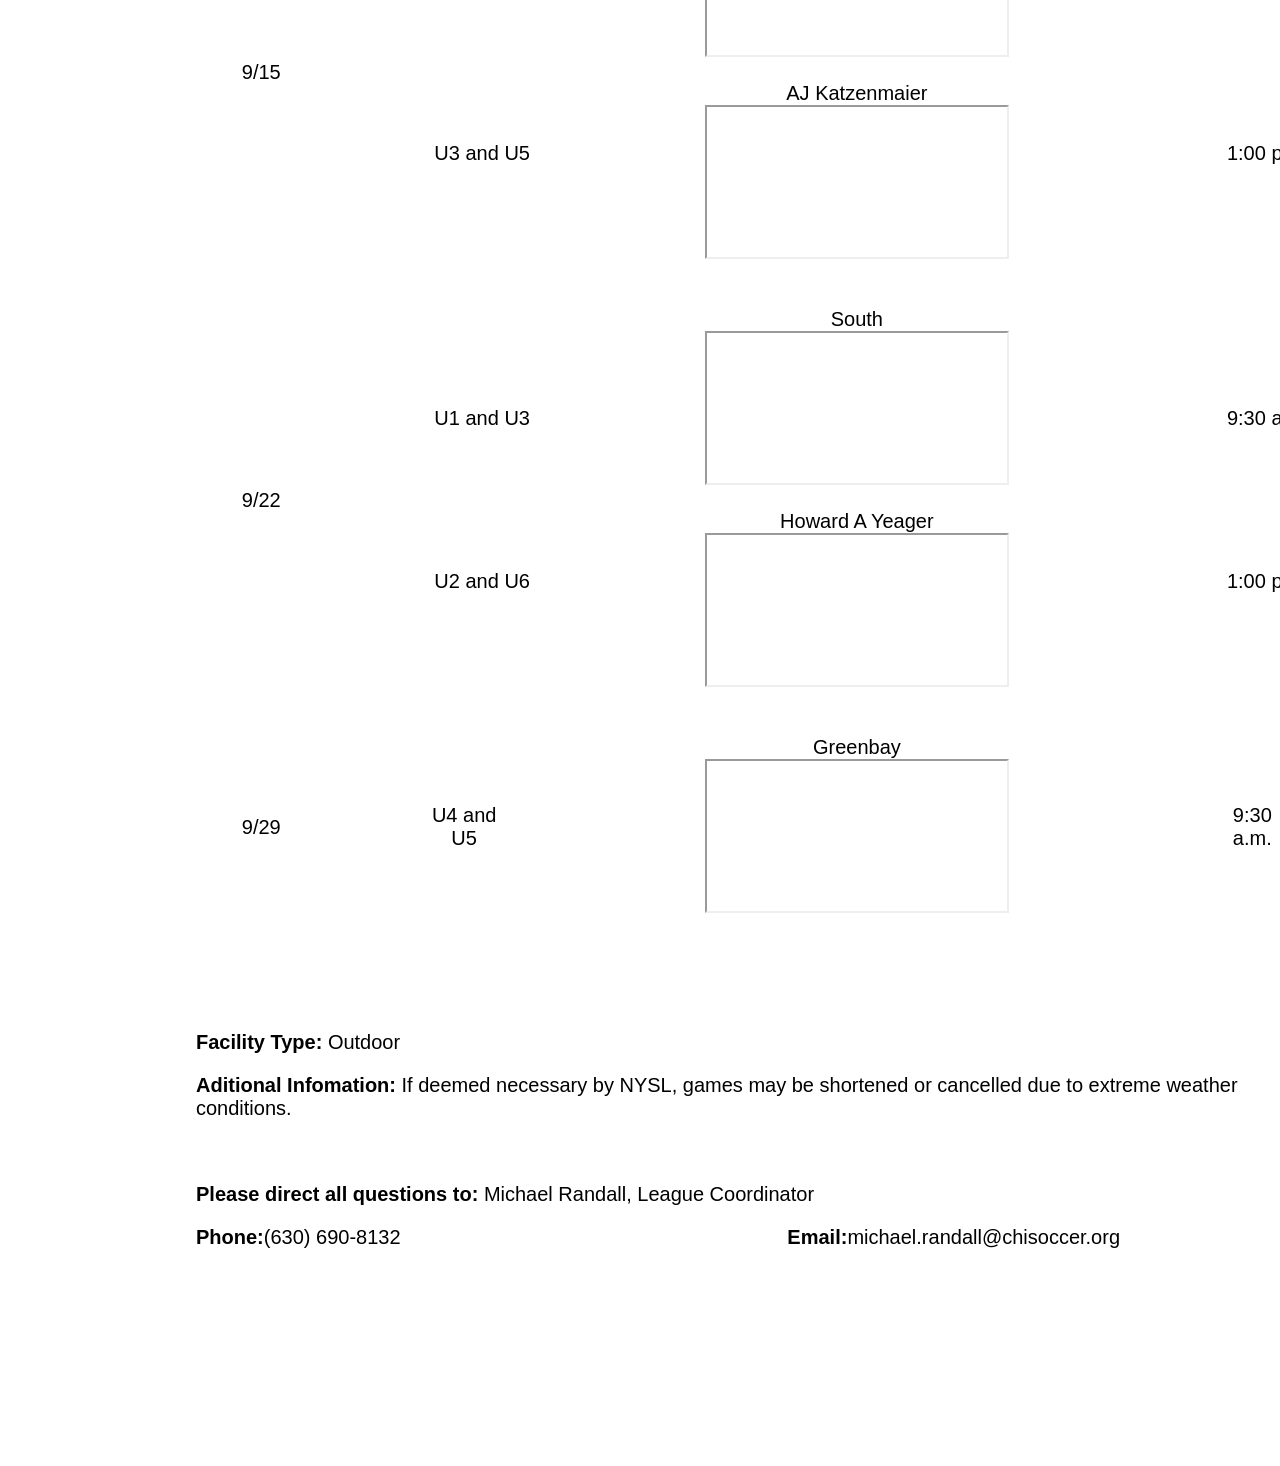
<file: PaginaMaps/game_info.html>
<!DOCTYPE html>
<html lang="en">
 <head>
  <meta charset="utf-8">
  <meta name="viewport" content="width=device-width">
  <link rel="stylesheet" href="css/game.css">
  <title>About NTSL</title>
 </head>
 <body>
     <header class="main-header"><h1>Northside Youth Soccer League</h1></header>
     <img  src="img/nysl_logo.png" alt="logo">
     <h2>Games</h2>
     <div class="sub-container">
     <nav class="nav5">
        <ul>
            <li><a href="index.html">Home</a></li>
            <li><a href="aboutus.html">About NYSL</a></li>
            <li><a href="contact.html">Contact</a></li>
            <li><a href="rules.html">Rules</a></li>
            <li><a href="game_info.html">Game Inforamtion</a></li>
            <li><a href="registration.html">Registration</a></li>
        </ul> 
      </nav>
      <section class="sectiong">
            <h3>NYSL Game Information</h3>
            <h4>Fall Schedule</h4>
            <h5>*All games take place on Saturday.</h5>
            
     <div class="container">
            <table>
                <tr class="tabla1">
                    <th>SEPTEMBER</th>
                    <th>Teams</th>
                    <th>Location</th>
                    <th>Times</th>
                </tr>
                <tr>
                    <td>9/01</td>
                    <td class="division"><p>U1 and U4</p><p>U3 and U2</p></td>
                    <td><p>AJ Katzenmaier
                            <iframe src="https://maps.google.com/?ll=23.135249,-82.359685&z=14&t=m&output=embed"></iframe>
                        </p>
                        <p>Greenbay<br>
                            <iframe  src="https://maps.google.com/?ll=44.513368,-88.012820&z=14&t=m&output=embed" ></iframe>
                        </p>
                    </td>  
                    <td class="division"><p>9:30 a.m. </p><p>1:00 p.m. </p></td>
                </tr>
                <tr>
                    <td>9/08</td>
                    <td class="division"><p>U5 and U6</p><p>U6 and U1</p></td>
                    <td><p>Howard A Yeager<br><iframe src="https://maps.google.com/?ll=33.677434,-90.816904&z=14&t=mM&output=embed"></iframe></p>
                        <p>Marjorie P Hart<br><iframe src="https://maps.google.com/?ll=41.929894,-87.645898&z=14&t=mM&output=embed"></iframe></p>
                    </td>
                    <td class="division"><p>9:30 a.m. </p><p>1:00 p.m. </p></td>
                </tr>
                <tr>
                    <td>9/15</td>
                    <td class="division"><p>U2 and U4</p><p>U3 and U5</p></td>
                    <td><p>North<br><iframe src="https://maps.google.com/?ll=41.907408,-87.646177&z=14&t=mM&output=embed"></iframe> </p>
                        <p>AJ Katzenmaier<br><iframe src="https://maps.google.com/?ll=23.135249,-82.359685&z=14&t=mM&output=embed"></iframe> </p></td>
                    <td class="division"><p>9:30 a.m. </p><p>1:00 p.m. </p></td> 
                </tr>
                <tr>
                    <td>9/22</td>
                    <td class="division"><p>U1 and U3</p><p>U2 and U6</p></td>
                    <td><p>South<br><iframe src="https://maps.google.com/?ll=42.183711,-86.265436&z=14&t=mM&output=embed"></iframe> </p>
                        <p>Howard A Yeager<br><iframe src="https://maps.google.com/?ll=33.677434,-90.816904&z=14&t=mM&output=embed"></iframe></p></td>
                    <td class="division"><p>9:30 a.m. </p><p>1:00 p.m. </p></td>
                </tr>
                <tr>
                       <td>9/29</td>
                       <td><p>U4 and U5</p></td>
                       <td><p>Greenbay<br><iframe src="https://maps.google.com/?ll=44.513368,-88.012820&z=14&t=mM&output=embed"></iframe></p></td>
                       <td><p>9:30 a.m.</p></td>
                </tr>
            </table>
        </div>
        <footer>
        <p><b>Facility Type:</b> Outdoor</p>
        <p><b>Aditional Infomation:</b> If deemed necessary by NYSL, games may be shortened or cancelled due to extreme weather conditions. </p>
        <br><p><b>Please direct all questions to: </b>Michael Randall, League Coordinator </p>
        <p><b>Phone:</b>(630) 690-8132</p><p class="separacion"><b>Email:</b>michael.randall@chisoccer.org </p>
        </footer>
        </section>
     </div>
 </body>
</file>
<file: PaginaCSS/css/nysl.css>
body{
    padding:0;
    margin: 0;
    box-sizing: border-box;
}
.container{
    height: 100%;
    width: 100%;
}
.main-header{
    background-image: url("../img/design1_image1.jpg");
    height: 450px;
    width: 100%;
    background-size: 100%;
    background-repeat: no-repeat;
    background-position: top;
    position:relative;
    bottom: 55px;
    margin-bottom: -55px;
}

header>h1{
    position: relative;
    color: white;
    font-size: 80px;
    text-align: left;
    font-family: 'Gill Sans', 'Gill Sans MT', Calibri, 'Trebuchet MS', sans-serif;
    
}

h2{
    width: 100%;
    height: 100px;
    background-color: black;
    font-size: 40px;
    position: relative;
    text-align: center;
    color: white;
    bottom: 33px;
    padding-top: 50px;
    font-family: 'Gill Sans', 'Gill Sans MT', Calibri, 'Trebuchet MS', sans-serif;


}
img{
    position:absolute;
    z-index: 10;
    left:80%;
    top:54%;
    width: 200px;
}

.nav1{
    position:relative;
    width: 200px;
    height: 500px;
    display: inline-block;
    bottom:130px;
    padding-top: 100px;
    font-size: 20px;
    font-family: 'Gill Sans', 'Gill Sans MT', Calibri, 'Trebuchet MS', sans-serif;
}
.nav2{
    position:relative;
    width: 200px;
    height: 500px;
    display: inline-block;
    bottom:167px;
    padding-top: 100px;
    font-size: 20px;
    font-family: 'Gill Sans', 'Gill Sans MT', Calibri, 'Trebuchet MS', sans-serif;
}

.nav3{
    position:relative;
    width: 200px;
    height: 500px;
    display: inline-block;
    bottom:130px;
    padding-top: 100px;
    font-size: 20px;
    font-family: 'Gill Sans', 'Gill Sans MT', Calibri, 'Trebuchet MS', sans-serif;
}
.sectioni{    
    position: relative;
    display: inline-block;
    width: 80%;
    background-color: white;
    height: 500px;
    padding-left:60px;    
    font-size: 20px;
    font-family: 'Gill Sans', 'Gill Sans MT', Calibri, 'Trebuchet MS', sans-serif;
    bottom: 100px;
}
.sectiona{    
    position: relative;
    display: inline-block;
    width: 80%;
    background-color: white;
    height: 500px;
    padding-left:60px;    
    bottom: 50px;
    font-size: 20px;
    font-family: 'Gill Sans', 'Gill Sans MT', Calibri, 'Trebuchet MS', sans-serif;
}
.sectionc{    
    position: relative;
    display: inline-block;
    width: 80%;
    background-color: white;
    height: 500px;
    padding-left:60px;    
    bottom: 290px;
    font-size: 20px;
    font-family: 'Gill Sans', 'Gill Sans MT', Calibri, 'Trebuchet MS', sans-serif;
}
.nav1>ul>li{
    padding-bottom: 80px;
    list-style: none;

}
.nav2>ul>li{
    padding-bottom: 80px;
    list-style: none;

}
.nav3>ul>li{
    padding-bottom: 80px;
    list-style: none;
}
.sectioni>article>h3{
    font-weight: normal;
}
.sectioni>article>p{
    margin-left: 70px;

}
.sectionc>h4{
    font-weight: normal;
}

.nav1>ul>li>a{
    text-decoration: none;
    color: black;
}
.nav2>ul>li>a{
    text-decoration: none;
    color: black;
}
.nav3>ul>li>a{
    text-decoration: none;
    color: black;
}
</file>
<file: PaginaList/css/nysl.css>
body{
    padding:0px;
    margin: 0px;
    box-sizing: border-box;
}
.container{
    height: 100%;
    width: 100%;
}
.main-header{
    background-image: url("../img/design1_image1.jpg");
    height: 350px;
    width: 100%;
    background-size: 100%;
    background-repeat: no-repeat;
    background-position: top;
    position:relative;
    bottom: 55px;
    margin-bottom: -55px;
}

header>h1{
    position: relative;
    color: white;
    font-size: 80px;
    text-align: left;
    font-family: 'Gill Sans', 'Gill Sans MT', Calibri, 'Trebuchet MS', sans-serif;
    
}

h2{
    width: 100%;
    height: 100px;
    background-color: black;
    font-size: 40px;
    position: relative;
    text-align: center;
    color: white;
    font-family: 'Gill Sans', 'Gill Sans MT', Calibri, 'Trebuchet MS', sans-serif;
    bottom: 120px;
    padding-top: 20px;
}
img{
    position:absolute;
    z-index: 10;
    left:80%;
    top:30%;
    width: 200px;
}
.sub-container{
    position: relative;
    width: auto;
    height: 100%;
 
    bottom: 154px;
}
.nav1{
    position:relative;
    width: 15%;
    height: 500px;
    display: inline-block;
    font-size: 20px;
    font-family: 'Gill Sans', 'Gill Sans MT', Calibri, 'Trebuchet MS', sans-serif;
   
    text-align: left;
}
.sectioni{    
    position: relative;
    display: inline-block;
    width: 84%;
   
    height: 100%;
    font-size: 20px;
    font-family: 'Gill Sans', 'Gill Sans MT', Calibri, 'Trebuchet MS', sans-serif;
    bottom: 84px;

}
.nav1>ul>li{
    position: relative;
    padding-bottom: 60px;
    list-style: none;
    text-align: center;
   
    width: 100%;
    height: 100%;
    right:30px;
  
}
.sectioni>article{
    position: relative;
    width: 100%;
    bottom:8px;
}
.sectioni>article>h3{
    font-weight: normal;
}
.sectioni>article>p{
    margin-left: 70px;

}
.nav1>ul>li>a{
    text-decoration: none;
    color: black;
   
}
.nav2{
    position:relative;
    width: 15%;
    height: 500px;
    display: inline-block;
    font-size: 20px;
    font-family: 'Gill Sans', 'Gill Sans MT', Calibri, 'Trebuchet MS', sans-serif;
    text-align: left;
    bottom:9px;
}
.sectiona{    
    position: relative;
    display: inline-block;
    width: 84%;
    height: 100%;
    font-size: 20px;
    font-family: 'Gill Sans', 'Gill Sans MT', Calibri, 'Trebuchet MS', sans-serif;
    

}
.nav2>ul>li{
    position: relative;
    padding-bottom: 60px;
    list-style: none;
    text-align: center;
    width: 100%;
    height: 100%;
    right:30px;
  
}
.sectiona>article{
    position: relative;
    width: 100%;
    bottom:8px;
}
.sectiona>article>h3{
    font-weight: normal;
}
.sectiona>article>p{
    margin-left: 70px;

}
.nav2>ul>li>a{
    text-decoration: none;
    color: black;
}
.nav3{
    position:relative;
    width: 15%;
    height: 500px;
    display: inline-block;
    font-size: 20px;
    font-family: 'Gill Sans', 'Gill Sans MT', Calibri, 'Trebuchet MS', sans-serif;
    text-align: left;
}
.sectionc{    
    position: relative;
    display: inline-block;
    width: 84%;
    height: 100%;
    font-size: 20px;
    font-family: 'Gill Sans', 'Gill Sans MT', Calibri, 'Trebuchet MS', sans-serif;
    bottom: 278px;

}
.nav3>ul>li{
    position: relative;
    padding-bottom: 60px;
    list-style: none;
    text-align:center;
   
    width: 100%;
    height: 100%;
    right:30px;
  
}
.sectionc>article{
    position: relative;
    width: 100%;
    top:50px;
    left: 50px;
}
.sectionc>article>h3{
    font-weight: normal;
}
.sectionc>article>p{
    margin-left: 70px;

}
.nav3>ul>li>a{
    text-decoration: none;
    color: black;
 
}
</file>
<file: PaginaMaps/css/nysl.css>
body{
    padding:0px;
    margin: 0px;
    box-sizing: border-box;
}
.container{
    height: 100%;
    width: 100%;
}
.main-header{
    background-image: url("../img/design1_image1.jpg");
    height: 350px;
    width: 100%;
    background-size: 100%;
    background-repeat: no-repeat;
    background-position: top;
    position:relative;
    bottom: 55px;
    margin-bottom: -55px;
}

header>h1{
    position: relative;
    color: white;
    font-size: 80px;
    text-align: left;
    font-family: 'Gill Sans', 'Gill Sans MT', Calibri, 'Trebuchet MS', sans-serif;
    
}

h2{
    width: 100%;
    height: 100px;
    background-color: black;
    font-size: 40px;
    position: relative;
    text-align: center;
    color: white;
    font-family: 'Gill Sans', 'Gill Sans MT', Calibri, 'Trebuchet MS', sans-serif;
    bottom: 120px;
    padding-top: 20px;
}
img{
    position:absolute;
    z-index: 10;
    left:80%;
    top:30%;
    width: 200px;
}
.sub-container{
    position: relative;
    width: auto;
    height: 100%;
 
    bottom: 154px;
}
.nav1{
    position:relative;
    width: 15%;
    height: 500px;
    display: inline-block;
    font-size: 20px;
    font-family: 'Gill Sans', 'Gill Sans MT', Calibri, 'Trebuchet MS', sans-serif;
    text-align: left;
}
.sectioni{    
    position: relative;
    display: inline-block;
    width: 84%;
    height: 100%;
    font-size: 20px;
    font-family: 'Gill Sans', 'Gill Sans MT', Calibri, 'Trebuchet MS', sans-serif;
    bottom: 168px;

}
.nav1>ul>li{
    position: relative;
    padding-bottom: 60px;
    list-style: none;
    text-align: center;
   
    width: 100%;
    height: 100%;
    right:30px;
  
}
.sectioni>article{
    position: relative;
    width: 100%;
    bottom:8px;
}
.sectioni>article>h3{
    font-weight: normal;
}
.sectioni>article>p{
    margin-left: 70px;

}
.nav1>ul>li>a{
    text-decoration: none;
    color: black;
   
}
.nav2{
    position:relative;
    width: 15%;
    height: 500px;
    display: inline-block;
    font-size: 20px;
    font-family: 'Gill Sans', 'Gill Sans MT', Calibri, 'Trebuchet MS', sans-serif;
    text-align: left;
    
}
.sectiona{    
    position: relative;
    display: inline-block;
    width: 84%;
    height: 100%;
    font-size: 20px;
    font-family: 'Gill Sans', 'Gill Sans MT', Calibri, 'Trebuchet MS', sans-serif;
    bottom:70px;

}
.nav2>ul>li{
    position: relative;
    padding-bottom: 60px;
    list-style: none;
    text-align: center;
    width: 100%;
    height: 100%;
    right:30px;
  
}
.sectiona>article{
    position: relative;
    width: 100%;
    bottom:8px;
}
.sectiona>article>h3{
    font-weight: normal;
}
.sectiona>article>p{
    margin-left: 70px;

}
.nav2>ul>li>a{
    text-decoration: none;
    color: black;
}
.nav3{
    position:relative;
    width: 15%;
    height: 500px;
    display: inline-block;
    font-size: 20px;
    font-family: 'Gill Sans', 'Gill Sans MT', Calibri, 'Trebuchet MS', sans-serif;
    text-align: left;
}
.sectionc{    
    position: relative;
    display: inline-block;
    width: 84%;
    height: 100%;
    font-size: 20px;
    font-family: 'Gill Sans', 'Gill Sans MT', Calibri, 'Trebuchet MS', sans-serif;
    bottom: 418px;

}
.nav3>ul>li{
    position: relative;
    padding-bottom: 60px;
    list-style: none;
    text-align:center;
   
    width: 100%;
    height: 100%;
    right:30px;
  
}
.sectionc>article{
    position: relative;
    width: 100%;
    top:50px;
    left: 50px;
}
.sectionc>article>h3{
    font-weight: normal;
}
.sectionc>article>p{
    margin-left: 70px;

}
.nav3>ul>li>a{
    text-decoration: none;
    color: black;
 
}
</file>
<file: PaginaList/css/game.css>
body{
    padding:0px;
    margin: 0px;
    box-sizing: border-box;
}
.container{
    height: 100%;
    width: 100%;
}
.main-header{
    background-image: url("../img/design1_image1.jpg");
    height: 350px;
    width: 100%;
    background-size: 100%;
    background-repeat: no-repeat;
    background-position: top;
    position:relative;
    bottom: 55px;
    margin-bottom: -55px;
}

header>h1{
    position: relative;
    color: white;
    font-size: 80px;
    text-align: left;
    font-family: 'Gill Sans', 'Gill Sans MT', Calibri, 'Trebuchet MS', sans-serif;
    
}

h2{
    width: 100%;
    height: 100px;
    background-color: black;
    font-size: 40px;
    position: relative;
    text-align: center;
    color:white;
    font-family: 'Gill Sans', 'Gill Sans MT', Calibri, 'Trebuchet MS', sans-serif;
    bottom: 120px;
    padding-top: 20px;
}
img{
    position:absolute;
    z-index: 10;
    left:80%;
    top:30%;
    width: 200px;
}
.sub-container{
    position: relative;
    width: auto;
    height: 100%;
    bottom: 154px;
   
}
.nav5{
    position:relative;
    width: 15%;
    height: 500px;
    display: inline-block;
    font-size: 20px;
    font-family: 'Gill Sans', 'Gill Sans MT', Calibri, 'Trebuchet MS', sans-serif;
    text-align: left;
    bottom: 677px;
}
.sectiong{    
    position: relative;
    display: inline-block;
    width: 84%;
    height: 100%;
    font-size: 20px;
    font-family: 'Gill Sans', 'Gill Sans MT', Calibri, 'Trebuchet MS', sans-serif;
 
}
.nav5>ul>li{
    position: relative;
    padding-bottom: 60px;
    list-style: none;
    text-align: center;   
    width: 100%;
    height: 100%;
    right:30px;
  
}

.nav5>ul>li>a{
    text-decoration: none;
    color: black;   
}

.sectiong>h3{
    position: relative;
    width: 100%;
    height: 100%;
    font-family: Arial, Helvetica, sans-serif;
    font-size: 25px;
    text-align: center;
}
.sectiong>h4{
    font-family: Arial, Helvetica, sans-serif;
    font-size: 20px;
    font-style: oblique; 
    font-weight: normal;
}
.sectiong>h5{
    font-family: Arial, Helvetica, sans-serif;
    font-size: 20px;
    font-style: oblique; 
    font-weight: lighter;
    text-decoration: underline;
}

.container{
    position: relative;
    width: 100%;
    height: 100%;
    }
    .container>table{
        position: relative;
        font-size: 20px;
        text-align: center;
        font-family: Arial, Helvetica, sans-serif;
        width: 100%;
        height: 150px;;
    }
    table tr td p{
        margin-left: 100px;  
        margin-right: 100px;
    }
    footer{
        font-family: Arial, Helvetica, sans-serif;
        font-size: 20px;
        margin-top: 90px;
    }
    .separacion{
        position: relative;
        bottom: 43px;
        left:55%;
    }
</file>
<file: PaginaList/css/rules.css>
body{
    padding:0px;
    margin: 0px;
    box-sizing: border-box;
}
.container{
    height: 100%;
    width: 100%;
}
.main-header{
    background-image: url("../img/design1_image1.jpg");
    height: 350px;
    width: 100%;
    background-size: 100%;
    background-repeat: no-repeat;
    background-position: top;
    position:relative;
    bottom: 55px;
    margin-bottom: -55px;
}

header>h1{
    position: relative;
    color: white;
    font-size: 80px;
    text-align: left;
    font-family: 'Gill Sans', 'Gill Sans MT', Calibri, 'Trebuchet MS', sans-serif;
    
}

h2{
    width: 100%;
    height: 100px;
    background-color: black;
    font-size: 40px;
    position: relative;
    text-align: center;
    color: white;
    font-family: 'Gill Sans', 'Gill Sans MT', Calibri, 'Trebuchet MS', sans-serif;
    bottom: 120px;
    padding-top: 20px;
}
img{
    position:absolute;
    z-index: 10;
    left:80%;
    top:30%;
    width: 200px;
}
.sub-container{
    position: relative;
    width: auto;
    height: 100%;
    bottom: 154px;
}
.nav4{
    position:relative;
    width: 15%;
    height: 500px;
    display: inline-block;
    font-size: 20px;
    font-family: 'Gill Sans', 'Gill Sans MT', Calibri, 'Trebuchet MS', sans-serif;
    text-align: center;
    bottom: 775px;
}
.sectionr{    
    position: relative;
    display: inline-block;
    width: 84%;
    height: 100%;
    font-size: 20px;
    font-family: 'Gill Sans', 'Gill Sans MT', Calibri, 'Trebuchet MS', sans-serif;
    
}
.nav4>ul>li{
    position: relative;
    padding-bottom: 60px;
    list-style: none;
    text-align: center;
    width: 100%;
    height: 100%;
    right:30px; 
}
.nav4>ul>li>a{
    text-decoration: none;
    color: black;

}
.div-header{
    position: relative;
    width: 100%;
    height: auto;   
}
.div-header>h3{
    position: relative;
    font-family: 'Gill Sans', 'Gill Sans MT', Calibri, 'Trebuchet MS', sans-serif;
    text-align: center;
    font-size: 50px;
}
.div-header>h4{
    position: relative;
    font-family: 'Gill Sans', 'Gill Sans MT', Calibri, 'Trebuchet MS', sans-serif;
    text-align: center;
    font-size: 40px;
}
.div-header>p{
    position: relative;
    font-family: 'Gill Sans', 'Gill Sans MT', Calibri, 'Trebuchet MS', sans-serif;
    text-align: center;
    font-size: 25px;
    width: 100%;
    height: 20px;
}
.sub-section{
    width: 100%;
    height: 100%;
    position: relative;
    margin-top:150px;
}
.sub-section>.art1{
    position: relative;
    width: 90%;
    height: 100%;
}
.sub-section>.art1>h3{
    position: relative;
    width: 60%;
    height: 40px;
   
    top:10px;
    font-family: Arial, Helvetica, sans-serif;
    font-size: 20px;
}
.sub-section>.art1>ul{
   position: relative;
   width: 100%;
   height: 100%;
   margin-left: 20px;
}
.sub-section>.art1>ul>li{
    font-family: Arial, Helvetica, sans-serif;
    font-size: 18px;
}
.sub-section>.art2{
    position: relative;
    width: 90%;
    height: 100%;
}
.sub-section>.art2>h3{
    position: relative;
    width: 60%;
    height: 40px;
    top:10px;
    font-family: Arial, Helvetica, sans-serif;
    font-size: 20px;
}
.sub-section>.art2>ol{
    position: relative;
    width: 100%;
    height: 100%;
    margin-left: 20px;
 }
 .sub-section>.art2>ol>li{
    position: relative;
    font-family: Arial, Helvetica, sans-serif;
    font-size: 18px;
    margin-bottom: 40px;
  
 }

.sub-section>.art2>ol>li>p{
    position: relative;
    display: inline;
    font-weight: bold;
}
.sub-section>.art3{
    position: relative;
    width: 90%;
    height: 100%;
    font-family: Arial, Helvetica, sans-serif;
    font-size: 18px;
}
.sub-section>.art3>h3{
    position: relative;
    width: 60%;
    height: 40px;

    top:10px;
}
.sub-section>.art3>ul{

    position: relative;
    width: 100%;
    height: 100%;
    margin-left: 20px;
 }
</file>
<file: PaginaMaps/css/game.css>
body{
    padding:0px;
    margin: 0px;
    box-sizing: border-box;
}
.container{
    height: 100%;
    width: 100%;
}
.main-header{
    background-image: url("../img/design1_image1.jpg");
    height: 350px;
    width: 100%;
    background-size: 100%;
    background-repeat: no-repeat;
    background-position: top;
    position:relative;
    bottom: 55px;
    margin-bottom: -55px;
}

header>h1{
    position: relative;
    color: white;
    font-size: 80px;
    text-align: left;
    font-family: 'Gill Sans', 'Gill Sans MT', Calibri, 'Trebuchet MS', sans-serif;
    
}

h2{
    width: 100%;
    height: 100px;
    background-color: black;
    font-size: 40px;
    position: relative;
    text-align: center;
    color:white;
    font-family: 'Gill Sans', 'Gill Sans MT', Calibri, 'Trebuchet MS', sans-serif;
    bottom: 120px;
    padding-top: 20px;
}
img{
    position:absolute;
    z-index: 10;
    left:80%;
    top:30%;
    width: 200px;
}
.sub-container{
    position: relative;
    width: auto;
    height: 100%;
    bottom: 154px;
   
}
.nav5{
    position:relative;
    width: 15%;
    height: 500px;
    display: inline-block;
    font-size: 20px;
    font-family: 'Gill Sans', 'Gill Sans MT', Calibri, 'Trebuchet MS', sans-serif;
    text-align: left;
    bottom: 2024px;
}
.sectiong{    
    position: relative;
    display: inline-block;
    width: 84%;
    height: 100%;
    font-size: 20px;
    font-family: 'Gill Sans', 'Gill Sans MT', Calibri, 'Trebuchet MS', sans-serif;
 
}
.nav5>ul>li{
    position: relative;
    padding-bottom: 60px;
    list-style: none;
    text-align: center;   
    width: 100%;
    height: 100%;
    right:30px;
  
}

.nav5>ul>li>a{
    text-decoration: none;
    color: black;   
}

.sectiong>h3{
    position: relative;
    width: 100%;
    height: 100%;
    font-family: Arial, Helvetica, sans-serif;
    font-size: 25px;
    text-align: center;
}
.sectiong>h4{
    font-family: Arial, Helvetica, sans-serif;
    font-size: 20px;
    font-style: oblique; 
    font-weight: normal;
}
.sectiong>h5{
    font-family: Arial, Helvetica, sans-serif;
    font-size: 20px;
    font-style: oblique; 
    font-weight: lighter;
    text-decoration: underline;
}

.container{
    position: relative;
    width: 100%;
    height: 100%;
    }
    .container>table{
        position: relative;
        font-size: 20px;
        text-align: center;
        font-family: Arial, Helvetica, sans-serif;
        width: 100%;
        height: 150px;;
    }
    table tr td p{
        margin-left: 100px;  
        margin-right: 100px;
    }
    footer{
        font-family: Arial, Helvetica, sans-serif;
        font-size: 20px;
        margin-top: 90px;
    }
    .separacion{
        position: relative;
        bottom: 43px;
        left:55%;
    }
    .division p{
        padding-bottom: 60px;
        padding-top: 60px;
        width:40%;
        text-align: center;
        padding-right: 40px;
    }
</file>
